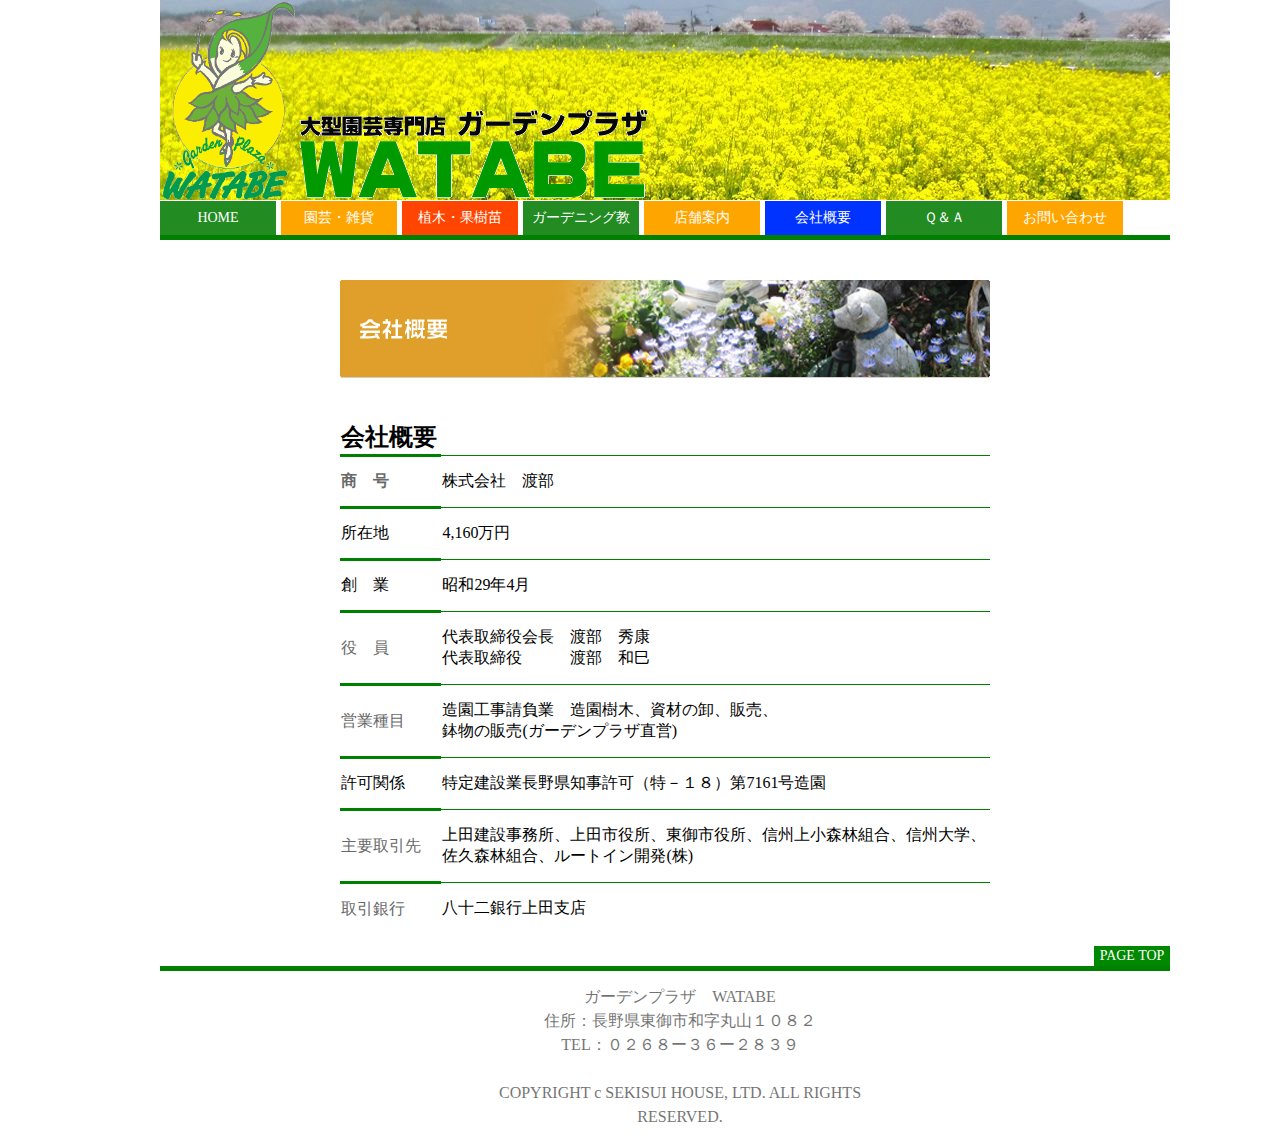
<file: companyview.html>
<!DOCTYPE html>
<html lang="ja">
<head>
<meta charset="UTF-8">
<meta name="GENERATOR" content="JustSystems Homepage Builder Version 19.0.6.0 for Windows">
<link href="companyviewmenu.css" rel="stylesheet" type="text/css">
<link href="picture.css" rel="stylesheet" type="text/css">
<link href="information.css" rel="stylesheet" type="text/css">
<link href="banner.css" rel="stylesheet" type="text/css">
<link href="hyou.css" rel="stylesheet" type="text/css">
<link href="companyviewfooter.css" rel="stylesheet" type="text/css">
<title>会社概要</title>
<script type="text/javascript" src="http://ajax.googleapis.com/ajax/libs/jquery/1.8.1/jquery.min.js"></script>
<style type="text/css">
 <!--

body{
     position:absolute;
     margin:0px auto;          /* ページ全体のmargin */
     padding:0px auto;         /* ページ全体のpadding */
     text-align:center;   /* 下記のautoに未対応用のセンタリング */
    }

#main{
     margin-left:auto;    /* 左側マージンを自動的に空ける */
     margin-right:auto;   /* 右側マージンを自動的に空ける */
     text-align:left;     /* 中身を左側表示に戻す */
     width:1200px;         /* 幅を決定する */
     position:absolute;
    }

 -->
 </style>
</head>
<body>
<div id="main">
<div id="header"><a name="header">
<div id="leftposition"><img class="wp" src="watabelogo0.gif" border="0" width="136" height="200"></div>
<div class="logo"><img class="wp" src="watabelogo.gif" border="0" width="348" height="89"></div>
</a></div>
<br><br><br><br><br><br><BR><BR><BR>
<div id="menu">
  <ul>
    	<li id="menu1"><a href="index.html">HOME</a></li>
        <li id="menu2"><a href="gardenplant.html">園芸・雑貨</a></li>
        <li id="menu3"><a href="treeplants.html">植木・果樹苗</a></li>
        <li id="menu1"><a href="underconstruction.html">ガーデニング教室</a></li>
        <li id="menu2"><a href="storeguidance.html">店舗案内</a></li>
        <li id="menuat"><a href="companyview.html">会社概要</a></li>
        <li id="menu1"><a href="underconstruction.html">Ｑ＆Ａ</a></li>
	<li id="menu2"><a href="customer.html">お問い合わせ</a></li>
 </ul>
<br> </div>
<p class="box"></p>
  <br>
<div class="banner"><img src="title_company.jpg" border="0" width="650" height="98"></div><br>
  <table class="table1" border="2" width="650" height="264" BORDERCOLOR="green" cellspacing="0" rules="rows" frame="void">
  <tbody>
    <tr>
        <td colspan="2" width="99"><b><font COLOR="#000000" SIZE="+2" FACE="Book Antiqua">会社概要</font></b></td>
        <td colspan="8"></td>
      </tr>
    <tr>
        <td colspan="2" width="99" class="headline"><font SIZE="+0" FACE="Book Antiqua" COLOR="#696969"><b>商　号</b></font></td>
        <td colspan="8" class="cont"><font SIZE="+0" FACE="Book Antiqua">株式会社　渡部</font></td>
      </tr>
    <tr>
        <td colspan="2" width="99" class="headline"><font SIZE="+0" FACE="Book Antiqua">所在地</font></td>
        <td colspan="8" class="cont"><font FACE="Book Antiqua"  class="cont">4,160万円</font></td>
      </tr>
    <tr>
        <td align="left" colspan="2" width="99" class="headline"><fontsize FACE="Book Antiqua" COLOR="#696969">創　業</fontsize></td>
        <td colspan="8" class="cont"><font SIZE="+0" FACE="Book Antiqua">昭和29年4月</font></td>
      </tr>
      <tr>
        <td colspan="2" class="headline"><font SIZE="+0" FACE="Book Antiqua" COLOR="#696969">役　員</font></td>
        <td colspan="8" class="cont"><font SIZE="+0" FACE="Book Antiqua">代表取締役会長　渡部　秀康<BR>
        代表取締役　　　渡部　和巳</font></td>
      </tr>
      <tr>
        <td class="headline" colspan="2"><font SIZE="+0" FACE="Book Antiqua" COLOR="#696969">営業種目</font>&nbsp;</td>
        <td class="cont" colspan="8"><font SIZE="+0" FACE="Book Antiqua">造園工事請負業　造園樹木、資材の卸、販売、<BR>
        鉢物の販売(ガーデンプラザ直営)</font></td>
      </tr>
      <tr>
        <td class="headline" colspan="2"><fontsize FACE="Book Antiqua" COLOR="#696969">許可関係</fontsize></td>
        <td class="cont" colspan="8"><font SIZE="+0" FACE="Book Antiqua">特定建設業長野県知事許可（特－１８）第7161号造園</font></td>
      </tr>
      <tr>
        <td class="headline" colspan="2"><font SIZE="+0" FACE="Book Antiqua" COLOR="#696969">主要取引先</font></td>
        <td class="cont" colspan="8"><font SIZE="+0" FACE="Book Antiqua">上田建設事務所、上田市役所、東御市役所、信州上小森林組合、信州大学、<BR>
        佐久森林組合、ルートイン開発(株)</font></td>
      </tr>
      <tr>
        <td class="headline" colspan="2"><font SIZE="+0" FACE="Book Antiqua" COLOR="#696969">取引銀行</font></td>
        <td class="cont" colspan="8"><font SIZE="+0" FACE="Book Antiqua">八十二銀行上田支店</font></td>
      </tr>
    </tbody>
</table>
<div id="hdlk">
<ul>
<li><a href="#header">PAGE TOP</a></li>
</ul>
</div>
  <div id="footer">
<p class="ft"></p>
    <div class="ftr">ガーデンプラザ　WATABE<BR>
    住所：長野県東御市和字丸山１０８２<br>
    TEL：０２６８ー３６ー２８３９<BR>
    <BR>
    COPYRIGHT c SEKISUI HOUSE, LTD. ALL RIGHTS RESERVED. </div>
  </div>
</div>
</body>
</html>
</file>
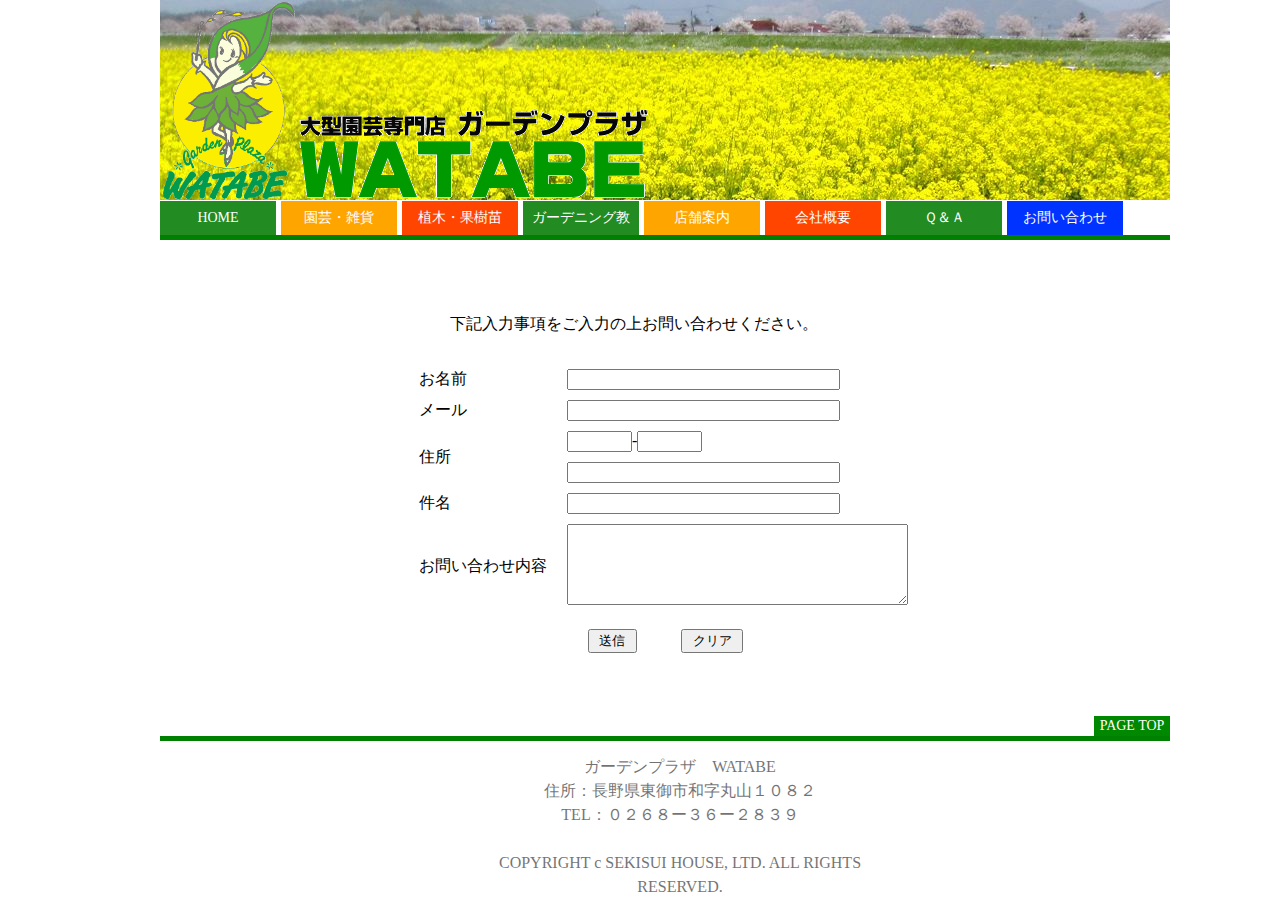
<file: customer.html>
<!DOCTYPE html>
<html lang="ja">
<head>
<meta charset="UTF-8">
<meta name="GENERATOR" content="JustSystems Homepage Builder Version 19.0.6.0 for Windows">
<link href="storeguidancemenu.css" rel="stylesheet" type="text/css">
<link href="information.css" rel="stylesheet" type="text/css">
<link href="customerform.css" rel="stylesheet" type="text/css">
<link href="customerformfooter.css" rel="stylesheet" type="text/css">
<title>お問い合わせ</title>
<script type="text/javascript" src="http://ajax.googleapis.com/ajax/libs/jquery/1.8.1/jquery.min.js"></script>
<style type="text/css">
 <!--

body{
     position:absolute;
     margin:0px auto;          /* ページ全体のmargin */
     padding:0px;         /* ページ全体のpadding */
     text-align:center;   /* 下記のautoに未対応用のセンタリング */
    }

#main{
     margin-left:0 auto;    /* 左側マージンを自動的に空ける */
     margin-right:0 auto;   /* 右側マージンを自動的に空ける */
     text-align:left;     /* 中身を左側表示に戻す */
     width:1200px;         /* 幅を決定する */
     position:absolute;
    }

 -->
 </style>
</head>
<body>
<div id="main">
<div id="header"><a name="header">
<div id="leftposition"><img class="wp" src="watabelogo0.gif" border="0" width="136" height="200"></div>
<div class="logo"><img class="wp" src="watabelogo.gif" border="0" width="348" height="89"></div>
</a></div>
<br><br><br><br><br><br><BR><BR><BR>
<div id="menu">
  <ul>
 	<li id="menu1"><a href="index.html">HOME</a></li>
        <li id="menu2"><a href="gardenplant.html">園芸・雑貨</a></li>
        <li id="menu3"><a href="treeplants.html">植木・果樹苗</a></li>
        <li id="menu1"><a href="underconstruction.html">ガーデニング教室</a></li>
        <li id="menu2"><a href="storeguidance.html">店舗案内</a></li>
        <li id="menu3"><a href="companyview.html">会社概要</a></li>
        <li id="menu1"><a href="underconstruction.html">Ｑ＆Ａ</a></li>
        <li id="menuat"><a href="customer.html">お問い合わせ</a></li>
  </ul>
<br>
</div>
<p class="box"></p>
<BR>

<p class="ct"><br>
下記入力事項をご入力の上お問い合わせください。<br>
</p>
<form name="Foem1" action="mailto:gardenpulaza-watabe@mirror.ocn.ne.jp" method="post" onsubmit="location.href='thankyou.htm'" enctype="text/plain">
<table class="table1" align="center" cellspacing="8">
	<TR>
    <td align="left">お名前</td>
    <td align="left">
	</td>
    <td align="left"><INPUT TYPE="text" SIZE="31" NAME="customer" TABINDEX="1"></td>
  </TR>
	<TR>
    <td align="left">メール</td>
    <td align="left">
	</td>
    <td align="left"><INPUT TYPE="text" SIZE="31" NAME="email" TABINDEX="2"></td>
  </TR>
	<TR>
    <td align="left" rowspan="2">住所</td>
    <td align="left">
	</td>
    <td align="left"><INPUT TYPE="text" SIZE="5" NAME="postal1" STYLE="ime-mode:disabled" TABINDEX="3">-<INPUT TYPE="text" SIZE="5" NAME="postal2" STYLE="ime-mode:disabled" TABINDEX="4">
</td>
  </TR><TR>
    <td align="left"></td>
    <td align="left"><INPUT TYPE="text" SIZE="31" NAME="addres" STYLE="ime-mode:active" TABINDEX="5"></td>
  </TR><TR>
    <td align="left">件名</td>
    <td align="left">
	</td>
    <td align="left"><INPUT TYPE="text" SIZE="31" NAME="subject" TABINDEX="6"></td>
  </TR>

	<TR>
    <td align="left">お問い合わせ内容</td>
    <td align="left">
	</td>
    <td align="left"><TEXTAREA NAME="body" ROWS="5" COLS="40" TABINDEX="7"></TEXTAREA></td>
  </TR><TR>
      <td align="center" colspan="3" style="text-align : center;"></td>
    </TR><TR>
      <td align="center" style="text-align : center;" colspan="3">&nbsp;<input type="submit" value=" 送信 " tabindex="8">&nbsp;&nbsp;&nbsp;&nbsp; &nbsp;&nbsp;&nbsp;&nbsp;&nbsp;&nbsp;<INPUT TYPE="reset" VALUE=" クリア "  TABINDEX="-1"></td>
    </TR></table>
<BR>
<div align="center"></div>
</form>
<div id="hdlk">
<ul>
<li><a href="#header">PAGE TOP</a></li>
</ul>
</div>
<div id="footer">
<p class="ft"></p>
<div class="ftr">ガーデンプラザ　WATABE<BR>
住所：長野県東御市和字丸山１０８２<br>
TEL：０２６８ー３６ー２８３９<BR><BR>
COPYRIGHT c SEKISUI HOUSE, LTD. ALL RIGHTS RESERVED. </div>
</div>
</div>
</body>
</html>
</file>
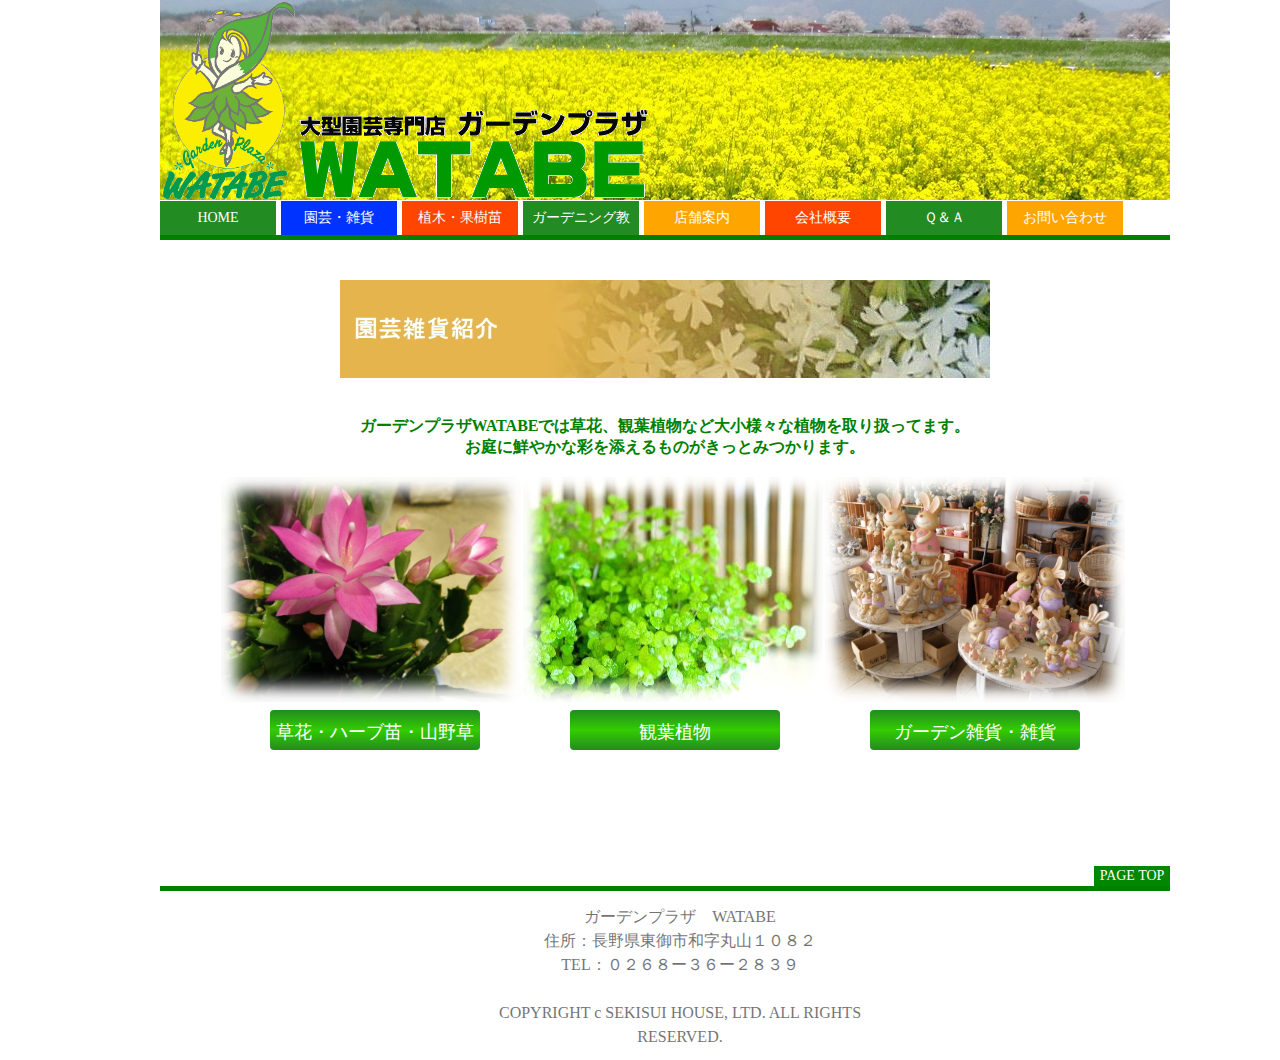
<file: gardenplant.html>
<!DOCTYPE html>
<html lang="ja">
<head>
<meta charset="UTF-8">
<meta name="GENERATOR" content="JustSystems Homepage Builder Version 19.0.6.0 for Windows">
<link href="gardenplantmenu.css" rel="stylesheet" type="text/css">
<link href="picture.css" rel="stylesheet" type="text/css">
<link href="information.css" rel="stylesheet" type="text/css">
<link href="gardenplantfooter.css" rel="stylesheet" type="text/css">
<link href="gpbanner.css" rel="stylesheet" type="text/css">
<title>園芸雑貨紹介</title>
<script type="text/javascript" src="http://ajax.googleapis.com/ajax/libs/jquery/1.8.1/jquery.min.js"></script>
<style type="text/css">
 <!--

body{
     position:absolute;
     margin:0px auto;          /* ページ全体のmargin */
     padding:0px;         /* ページ全体のpadding */
     text-align:center;   /* 下記のautoに未対応用のセンタリング */
    }

#main{
     margin-left:0 auto;    /* 左側マージンを自動的に空ける */
     margin-right:0 auto;   /* 右側マージンを自動的に空ける */
     text-align:left;     /* 中身を左側表示に戻す */
     width:1200px;         /* 幅を決定する */
     position:absolute;
    }

 -->
 </style>
</head>
<body>
<div id="main">
<div id="header"><a name="header">
<div id="leftposition"><img class="wp" src="watabelogo0.gif" border="0" width="136" height="200"></div>
<div class="logo"><img class="wp" src="watabelogo.gif" border="0" width="348" height="89"></div>
</a></div>
<br><br><br><br><br><br><BR><BR><BR>
<div id="menu">
  <ul>
    	<li id="menu1"><a href="index.html">HOME</a></li>
        <li id="menuat"><a href="gardenplant.html">園芸・雑貨</a></li>
        <li id="menu3"><a href="treeplants.html">植木・果樹苗</a></li>
        <li id="menu1"><a href="">ガーデニング教室</a></li>
        <li id="menu2"><a href="storeguidance.html">店舗案内</a></li>
        <li id="menu3"><a href="companyview.html">会社概要</a></li>
        <li id="menu1"><a href="underconstruction.html">Ｑ＆Ａ</a></li>
	<li id="menu2"><a href="customer.html">お問い合わせ</a></li>
    </ul>
    <br>
  </div>
<p class="box"></p>
  <br>
  <div class="banner"><img src="title_gardenlogo.jpg" border="0" width="650" height="98"><br><BR>
<p style="text-align:center;color:#008000;font-weight:900;">ガーデンプラザWATABEでは草花、観葉植物など大小様々な植物を取り扱ってます。<br>
お庭に鮮やかな彩を添えるものがきっとみつかります。</p>
</div><br><BR>
<div class="gbanner">
    <table border="1" width="900" height="300" BORDERCOLOR="green" cellspacing="0" rules="none" frame="void">
  <tbody>
    <tr>
          <td width="300" colspan="2" style="text-align : center;" align="center">
          <div class="frame"><img src="20120921185934.jpg" border="0" width="300" height="225"></div><br>
          <div class="fobg" style="top:260px; left:50px;">草花・ハーブ苗・山野草</div>
          <br>
          </td>
          <td width="300" colspan="2" style="text-align : center;" align="center">
          <div class="frame"><img src="wtfoliageplant.jpg" border="0" width="300" height="225"></div><br>
	<div class="fobg" style="top:260px; left:350px;">観葉植物</div>
          <br>
          </td>
          <td width="300" colspan="2" style="text-align : center;" align="center">
          <div class="frame"><img src="20130315081550.jpg" border="0" width="300" height="225"></div><br>
	<div class="fobg" style="top:260px; left:650px;">ガーデン雑貨・雑貨</div>
	<br>
          </td>
        </tr>
    </tbody>
</table>
  </div>
<div id="hdlk">
<ul>
<li><a href="#header">PAGE TOP</a></li>
</ul>
</div>
<div id="footer">
<p class="ft"></p>
<div class="ftr">ガーデンプラザ　WATABE<BR>
住所：長野県東御市和字丸山１０８２<br>
TEL：０２６８ー３６ー２８３９<BR><BR>
COPYRIGHT c SEKISUI HOUSE, LTD. ALL RIGHTS RESERVED. </div>
</div>
</div>
</body>
</html>
</file>
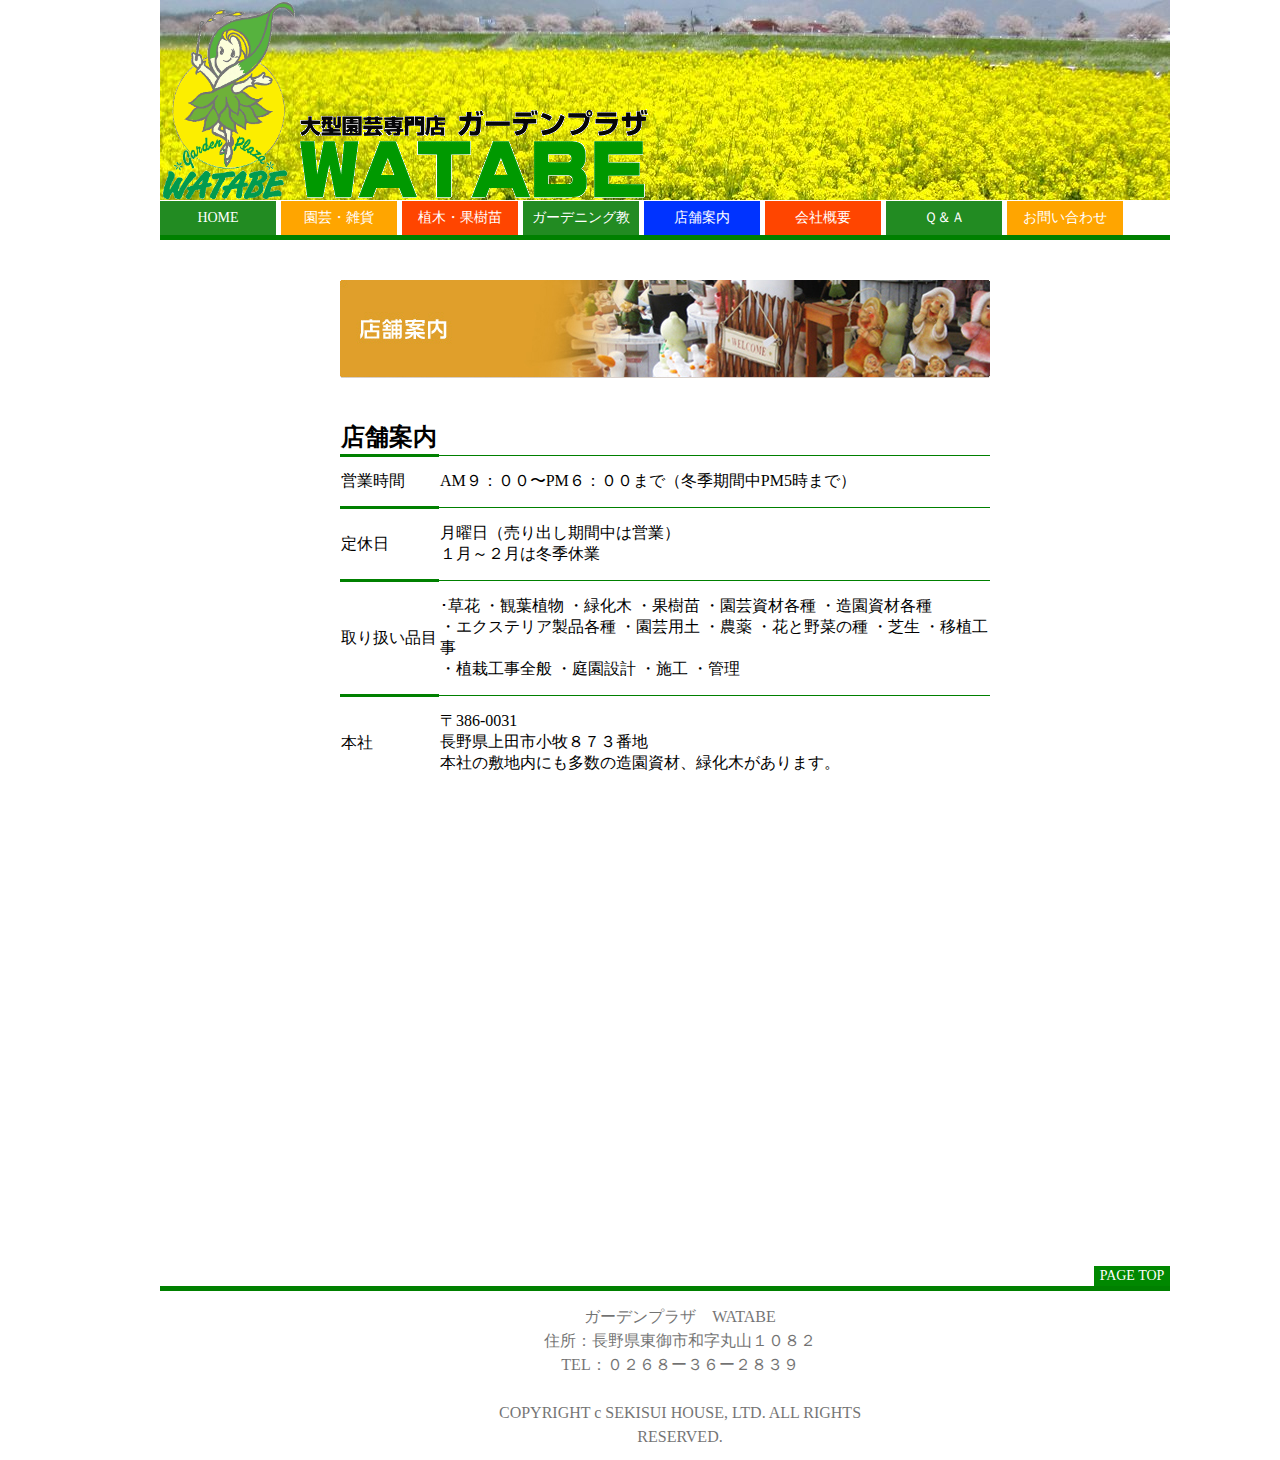
<file: storeguidance.html>
<!DOCTYPE html>
<html lang="ja">
<head>
<meta charset="UTF-8">
<meta name="GENERATOR" content="JustSystems Homepage Builder Version 19.0.6.0 for Windows">
<link href="storeguidancemenu.css" rel="stylesheet" type="text/css">
<link href="picture.css" rel="stylesheet" type="text/css">
<link href="information.css" rel="stylesheet" type="text/css">
<link href="banner.css" rel="stylesheet" type="text/css">
<link href="hyou.css" rel="stylesheet" type="text/css">
<link href="storeguidancefooter.css" rel="stylesheet" type="text/css">
<title>店舗案内</title>
<script type="text/javascript" src="http://ajax.googleapis.com/ajax/libs/jquery/1.8.1/jquery.min.js"></script>
<style type="text/css">
 <!--

body{
     position:absolute;
     margin:0px auto;          /* ページ全体のmargin */
     padding:0px auto;         /* ページ全体のpadding */
     text-align:center;   /* 下記のautoに未対応用のセンタリング */
    }

#main{
     margin-left:auto;    /* 左側マージンを自動的に空ける */
     margin-right:auto;   /* 右側マージンを自動的に空ける */
     text-align:left;     /* 中身を左側表示に戻す */
     width:1200px;         /* 幅を決定する */
     position:absolute;
    }

 -->
 </style>
<style type="text/css">
 <!--
.map{
	position:absolute;
	top:800px;
	left:340px;
}
 -->
</style>

</head>
<body>
<div id="main">
<div id="header"><a name="header">
<div id="leftposition"><img class="wp" src="watabelogo0.gif" border="0" width="136" height="200"></div>
<div class="logo"><img class="wp" src="watabelogo.gif" border="0" width="348" height="89"></div>
</a></div>
<br><br><br><br><br><br><BR><BR><BR>
<div id="menu">
  <ul>
    	<li id="menu1"><a href="index.html">HOME</a></li>
        <li id="menu2"><a href="gardenplant.html">園芸・雑貨</a></li>
        <li id="menu3"><a href="treeplants.html">植木・果樹苗</a></li>
        <li id="menu1"><a href="underconstruction.html">ガーデニング教室</a></li>
        <li id="menuat"><a href="storeguidance.html">店舗案内</a></li>
        <li id="menu3"><a href="companyview.html">会社概要</a></li>
        <li id="menu1"><a href="underconstruction.html">Ｑ＆Ａ</a></li>
	<li id="menu2"><a href="customer.html">お問い合わせ</a></li>
 </ul>
<br> </div>
<p class="box"></p>
  <br>
<div class="banner"><img src="title_shop.jpg" border="0" width="650" height="98"></div><br>
  <table class="table1" border="2" width="650" height="264" BORDERCOLOR="green" cellspacing="0" rules="rows" frame="void">
  <tbody>
    <tr>
        <td colspan="2" width="99"><b><font COLOR="#000000" SIZE="+2" FACE="Book Antiqua">店舗案内</font></b></td>
        <td colspan="8"></td>
      </tr>
    <tr>
        <td colspan="2" width="99" class="headline"><font SIZE="+0" FACE="Book Antiqua">営業時間</font></td>
        <td colspan="8" class="cont"><font SIZE="+0" FACE="Book Antiqua">AM９：００〜PM６：００まで（冬季期間中PM5時まで）</font></td>
      </tr>
    <tr>
        <td colspan="2" width="99" class="headline"><font SIZE="+0" FACE="Book Antiqua">定休日</font></td>
        <td colspan="8" class="cont"><font FACE="Book Antiqua"  class="cont">月曜日（売り出し期間中は営業）<br>
        １月～２月は冬季休業</font></td>
      </tr>
    <tr>
        <td align="left" colspan="2" width="99" class="headline"><font SIZE="+0" FACE="Book Antiqua">取り扱い品目</font></td>
        <td colspan="8" class="cont"><font FACE="Book Antiqua">･草花 ・観葉植物 ・緑化木&nbsp;・果樹苗 ・園芸資材各種&nbsp;・造園資材各種<br>
        </font><font FACE="Book Antiqua">・エクステリア製品各種 ・園芸用土 ・農薬 ・花と野菜の種&nbsp;・芝生 ・移植工事<br>
        </font><font FACE="Book Antiqua">・植栽工事全般 ・庭園設計 ・施工 ・管理</font></td>
      </tr>
      <tr>
        <td colspan="2" class="headline"><font FACE="Book Antiqua">本社</font></td>
        <td colspan="8" class="cont"><font FACE="Book Antiqua">〒386-0031<br>
        長野県上田市小牧８７３番地<br>
        本社の敷地内にも多数の造園資材、緑化木があります</font>。&nbsp;</td>
      </tr>
      </tbody>
</table>
<div class="map">
<a name="map"><iframe src="https://www.google.com/maps/embed?pb=!1m14!1m8!1m3!1d3212.687071231576!2d138.303513!3d36.368358!3m2!1i1024!2i768!4f13.1!3m3!1m2!1s0x601dbbc1663ddcfd%3A0x2e4b7debd5224191!2z44Ks44O844OH44Oz44OX44Op44K25rih6YOo!5e0!3m2!1sja!2sjp!4v1423136431713" width="600" height="450" frameborder="0" style="border:0"></iframe></a>
</div>
<div id="hdlk">
<ul>
<li><a href="#header">PAGE TOP</a></li>
</ul>
</div>
  <div id="footer">
<p class="ft"></p>
    <div class="ftr">ガーデンプラザ　WATABE<BR>
    住所：長野県東御市和字丸山１０８２<br>
    TEL：０２６８ー３６ー２８３９<BR>
    <BR>
    COPYRIGHT c SEKISUI HOUSE, LTD. ALL RIGHTS RESERVED. </div>
  </div>
</div>
</body>
</html>
</file>
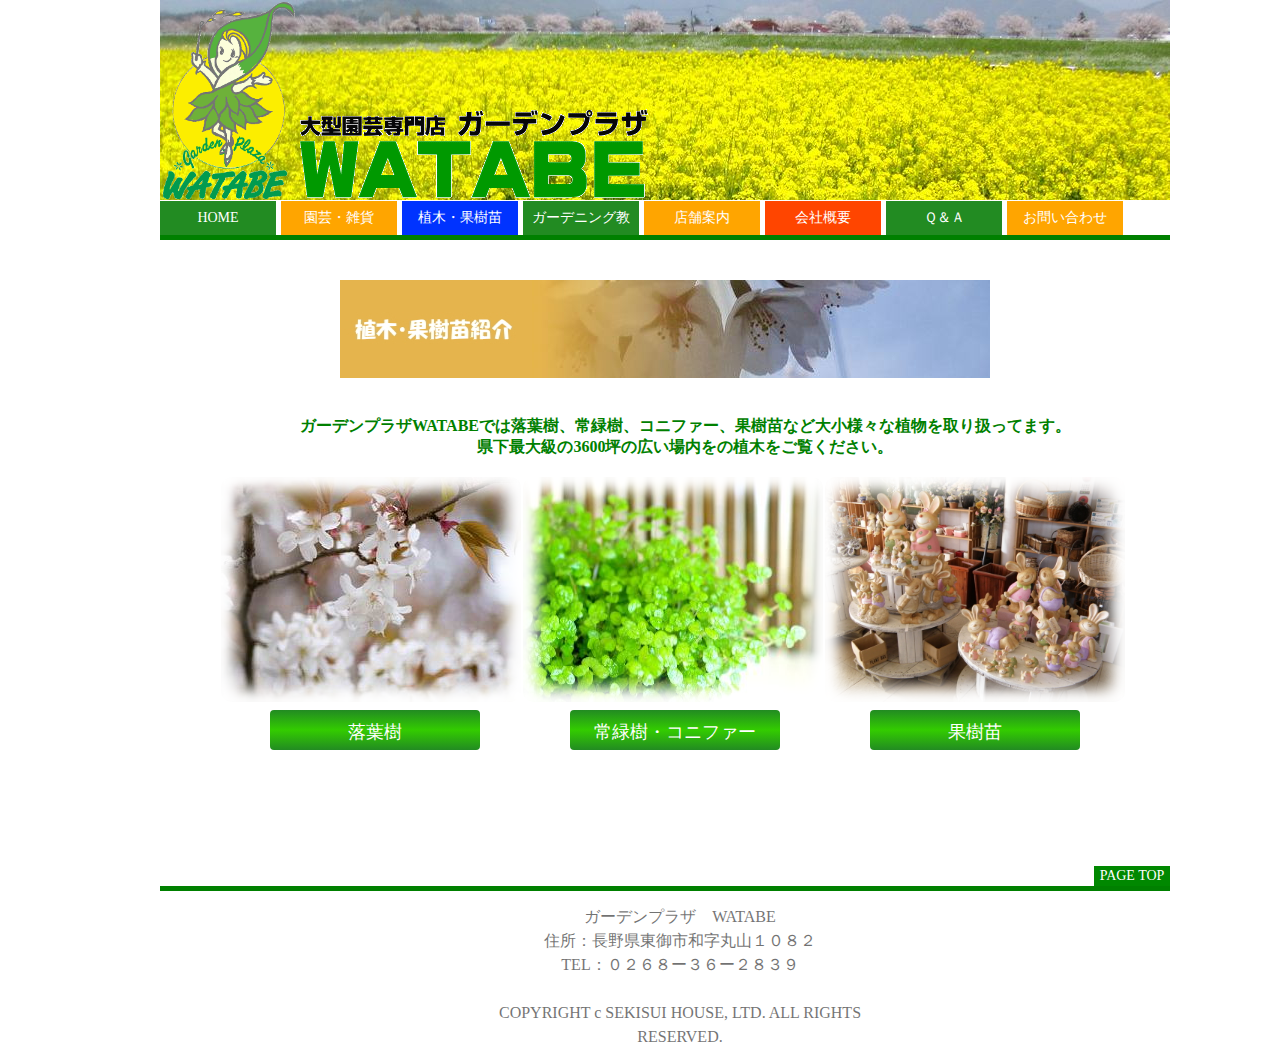
<file: treeplants.html>
<!DOCTYPE html>
<html lang="ja">
<head>
<meta charset="UTF-8">
<meta name="GENERATOR" content="JustSystems Homepage Builder Version 19.0.6.0 for Windows">
<link href="gardenplantmenu.css" rel="stylesheet" type="text/css">
<link href="picture.css" rel="stylesheet" type="text/css">
<link href="information.css" rel="stylesheet" type="text/css">
<link href="gardenplantfooter.css" rel="stylesheet" type="text/css">
<link href="tpbanner.css" rel="stylesheet" type="text/css">
<title>植木・果樹苗紹介</title>
<script type="text/javascript" src="http://ajax.googleapis.com/ajax/libs/jquery/1.8.1/jquery.min.js"></script>
<style type="text/css">
 <!--

body{
     position:absolute;
     margin:0px auto;          /* ページ全体のmargin */
     padding:0px;         /* ページ全体のpadding */
     text-align:center;   /* 下記のautoに未対応用のセンタリング */
    }

#main{
     margin-left:0 auto;    /* 左側マージンを自動的に空ける */
     margin-right:0 auto;   /* 右側マージンを自動的に空ける */
     text-align:left;     /* 中身を左側表示に戻す */
     width:1200px;         /* 幅を決定する */
     position:absolute;
    }

 -->
 </style>
</head>
<body>
<div id="main">
<div id="header"><a name="header">
<div id="leftposition"><img class="wp" src="watabelogo0.gif" border="0" width="136" height="200"></div>
<div class="logo"><img class="wp" src="watabelogo.gif" border="0" width="348" height="89"></div>
</a></div>
<br><br><br><br><br><br><BR><BR><BR>
<div id="menu">
  <ul>
    	<li id="menu1"><a href="index.html">HOME</a></li>
        <li id="menu2"><a href="gardenplant.html">園芸・雑貨</a></li>
        <li id="menuat"><a href="treeplants.html">植木・果樹苗</a></li>
        <li id="menu1"><a href="underconstruction.html">ガーデニング教室</a></li>
        <li id="menu2"><a href="storeguidance.html">店舗案内</a></li>
        <li id="menu3"><a href="companyview.html">会社概要</a></li>
        <li id="menu1"><a href="underconstruction.html">Ｑ＆Ａ</a></li>
	<li id="menu2"><a href="customer.html">お問い合わせ</a></li>
    </ul>
    <br>
  </div>
<p class="box"></p>
  <br>
  <div class="banner"><img src="title_treeplantslogo.jpg" border="0" width="650" height="98"></div><br>
<div class="text"><p>ガーデンプラザWATABEでは落葉樹、常緑樹、コニファー、果樹苗など大小様々な植物を取り扱ってます。<br>
県下最大級の3600坪の広い場内をの植木をご覧ください。</p></div>
<br>
<div class="gbanner">
    <table border="1" width="900" height="300" BORDERCOLOR="green" cellspacing="0" rules="none" frame="void">
  <tbody>
    <tr>
          <td width="300" colspan="2" style="text-align : center;" align="center">
          <div class="frame"><img src="P42000101.jpg" border="0" width="300" height="225"></div><br>
          <div class="fobg" style="top:260px; left:50px;">落葉樹</div>
          <br>
          </td>
          <td width="300" colspan="2" style="text-align : center;" align="center">
          <div class="frame"><img src="wtfoliageplant.jpg" border="0" width="300" height="225"></div><br>
	<div class="fobg" style="top:260px; left:350px;">常緑樹・コニファー</div>
          <br>
          </td>
          <td width="300" colspan="2" style="text-align : center;" align="center">
          <div class="frame"><img src="20130315081550.jpg" border="0" width="300" height="225"></div><br>
	<div class="fobg" style="top:260px; left:650px;">果樹苗</div>
	<br>
          </td>
        </tr>
    </tbody>
</table>
  </div>
<div id="hdlk">
<ul>
<li><a href="#header">PAGE TOP</a></li>
</ul>
</div>
<div id="footer">
<p class="ft"></p>
<div class="ftr">ガーデンプラザ　WATABE<BR>
住所：長野県東御市和字丸山１０８２<br>
TEL：０２６８ー３６ー２８３９<BR><BR>
COPYRIGHT c SEKISUI HOUSE, LTD. ALL RIGHTS RESERVED. </div>
</div>
</div>
</body>
</html>
</file>
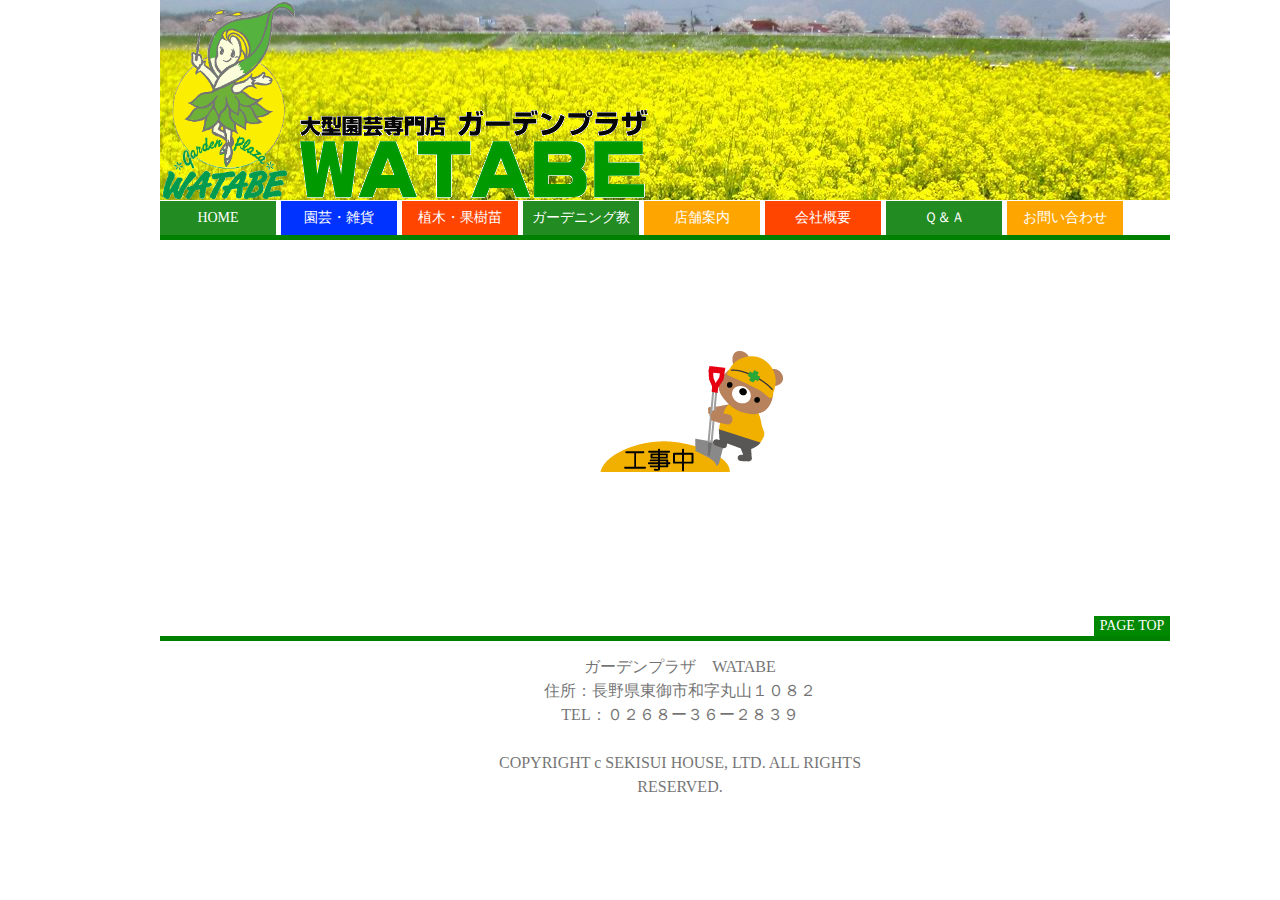
<file: underconstruction.html>
<!DOCTYPE html>
<html lang="ja">
<head>
<meta charset="UTF-8">
<meta name="GENERATOR" content="JustSystems Homepage Builder Version 19.0.6.0 for Windows">
<link href="gardenplantmenu.css" rel="stylesheet" type="text/css">
<link href="picture.css" rel="stylesheet" type="text/css">
<link href="information.css" rel="stylesheet" type="text/css">
<link href="underconstructionfooter.css" rel="stylesheet" type="text/css">
<link href="ucbanner.css" rel="stylesheet" type="text/css">
<title>工事中</title>
<script type="text/javascript" src="http://ajax.googleapis.com/ajax/libs/jquery/1.8.1/jquery.min.js"></script>
<style type="text/css">
 <!--

body{
     position:absolute;
     margin:0px auto;          /* ページ全体のmargin */
     padding:0px;         /* ページ全体のpadding */
     text-align:center;   /* 下記のautoに未対応用のセンタリング */
    }

#main{
     margin-left:0 auto;    /* 左側マージンを自動的に空ける */
     margin-right:0 auto;   /* 右側マージンを自動的に空ける */
     text-align:left;     /* 中身を左側表示に戻す */
     width:1200px;         /* 幅を決定する */
     position:absolute;
    }

 -->
 </style>
</head>
<body>
<div id="main">
<div id="header"><a name="header">
<div id="leftposition"><img class="wp" src="watabelogo0.gif" border="0" width="136" height="200"></div>
<div class="logo"><img class="wp" src="watabelogo.gif" border="0" width="348" height="89"></div>
</a></div>
<br><br><br><br><br><br><BR><BR><BR>
<div id="menu">
  <ul>
    	<li id="menu1"><a href="index.html">HOME</a></li>
        <li id="menuat"><a href="gardenplant.html">園芸・雑貨</a></li>
        <li id="menu3"><a href="treeplants.html">植木・果樹苗</a></li>
        <li id="menu1"><a href="underconstruction.html">ガーデニング教室</a></li>
        <li id="menu2"><a href="storeguidance.html">店舗案内</a></li>
        <li id="menu3"><a href="companyview.html">会社概要</a></li>
        <li id="menu1"><a href="underconstruction.html">Ｑ＆Ａ</a></li>
	<li id="menu2"><a href="customer.html">お問い合わせ</a></li>
    </ul>
    <br>
  </div>
<p class="box"></p>
  <br>
  <div class="banner">
<img src="under construction.gif" border="0" width="184" height="122">  
</div>
<div id="hdlk">
<ul>
<li><a href="#header">PAGE TOP</a></li>
</ul>
</div>
<div id="footer">
<p class="ft"></p>
<div class="ftr">ガーデンプラザ　WATABE<BR>
住所：長野県東御市和字丸山１０８２<br>
TEL：０２６８ー３６ー２８３９<BR><BR>
COPYRIGHT c SEKISUI HOUSE, LTD. ALL RIGHTS RESERVED. </div>
</div>
</div>
</body>
</html>
</file>
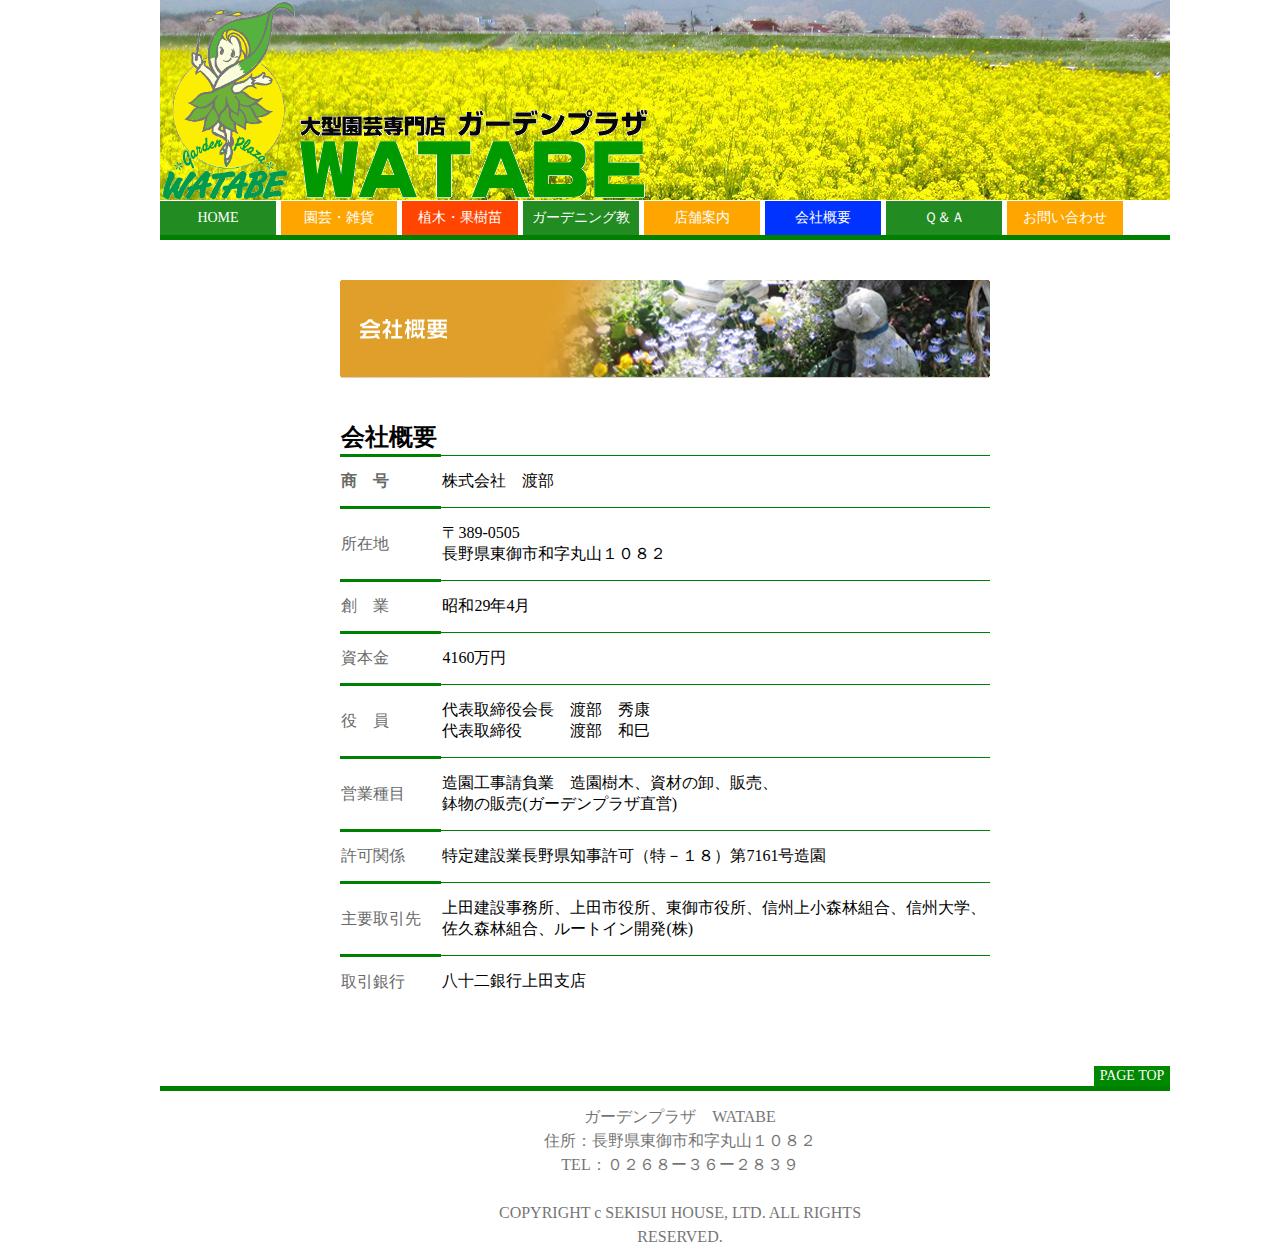
<file: www/companyview.html>
<!DOCTYPE html>
<html lang="ja">
<head>
<meta charset="UTF-8">
<meta name="GENERATOR" content="JustSystems Homepage Builder Version 19.0.6.0 for Windows">
<link href="companyviewmenu.css" rel="stylesheet" type="text/css">
<link href="picture.css" rel="stylesheet" type="text/css">
<link href="information.css" rel="stylesheet" type="text/css">
<link href="banner.css" rel="stylesheet" type="text/css">
<link href="hyou.css" rel="stylesheet" type="text/css">
<link href="companyviewfooter.css" rel="stylesheet" type="text/css">
<title>会社概要</title>
<!-- Google Tag Manager -->
<script>(function(w,d,s,l,i){w[l]=w[l]||[];w[l].push({'gtm.start':
new Date().getTime(),event:'gtm.js'});var f=d.getElementsByTagName(s)[0],
j=d.createElement(s),dl=l!='dataLayer'?'&l='+l:'';j.async=true;j.src=
'https://www.googletagmanager.com/gtm.js?id='+i+dl;f.parentNode.insertBefore(j,f);
})(window,document,'script','dataLayer','GTM-NGRXRKZ');</script>
<!-- End Google Tag Manager -->
<script type="text/javascript" src="http://ajax.googleapis.com/ajax/libs/jquery/1.8.1/jquery.min.js"></script>
<style type="text/css">
 <!--

body{
     position:absolute;
     margin:0px auto;          /* ページ全体のmargin */
     padding:0px auto;         /* ページ全体のpadding */
     text-align:center;   /* 下記のautoに未対応用のセンタリング */
    }

#main{
     margin-left:auto;    /* 左側マージンを自動的に空ける */
     margin-right:auto;   /* 右側マージンを自動的に空ける */
     text-align:left;     /* 中身を左側表示に戻す */
     width:1200px;         /* 幅を決定する */
     position:absolute;
    }

 -->
 </style>
</head>
<body>
<!-- Google Tag Manager (noscript) -->
<noscript><iframe src="https://www.googletagmanager.com/ns.html?id=GTM-NGRXRKZ"
height="0" width="0" style="display:none;visibility:hidden"></iframe></noscript>
<!-- End Google Tag Manager (noscript) -->
<div id="main">
<div id="header"><a name="header">
<div id="leftposition"><img class="wp" src="watabelogo0.gif" border="0" width="136" height="200"></div>
<div class="logo"><img class="wp" src="watabelogo.gif" border="0" width="348" height="89"></div>
</a></div>
<br><br><br><br><br><br><BR><BR><BR>
<div id="menu">
  <ul>
    	<li id="menu1"><a href="index.html">HOME</a></li>
        <li id="menu2"><a href="gardenplant.html">園芸・雑貨</a></li>
        <li id="menu3"><a href="treeplants.html">植木・果樹苗</a></li>
        <li id="menu1"><a href="underconstruction.html">ガーデニング教室</a></li>
        <li id="menu2"><a href="storeguidance.html">店舗案内</a></li>
        <li id="menuat"><a href="companyview.html">会社概要</a></li>
        <li id="menu1"><a href="underconstruction.html">Ｑ＆Ａ</a></li>
	<li id="menu2"><a href="customer2.html">お問い合わせ</a></li>
 </ul>
<br> </div>
<p class="box"></p>
  <br>
<div class="banner"><img src="title_company.jpg" border="0" width="650" height="98"></div><br>
  <table class="table1" border="2" width="650" height="264" BORDERCOLOR="green" cellspacing="0" rules="rows" frame="void">
  <tbody>
    <tr>
        <td colspan="2" width="99"><b><font COLOR="#000000" SIZE="+2" FACE="Book Antiqua">会社概要</font></b></td>
        <td colspan="8"></td>
      </tr>
    <tr>
        <td colspan="2" width="99" class="headline"><font SIZE="+0" FACE="Book Antiqua" COLOR="#696969"><b>商　号</b></font></td>
        <td colspan="8" class="cont"><font SIZE="+0" FACE="Book Antiqua">株式会社　渡部</font></td>
      </tr>
    <tr>
        <td colspan="2" width="99" class="headline"><font SIZE="+0" FACE="Book Antiqua" COLOR="#696969">所在地</font></td>
        <td colspan="8" class="cont"><font FACE="Book Antiqua"  class="cont">〒389-0505<br>
        長野県東御市和字丸山１０８２</font></td>
      </tr>
    <tr>
        <td align="left" colspan="2" width="99" class="headline"><font SIZE="+0" FACE="Book Antiqua" COLOR="#696969">創　業</font></td>
        <td colspan="8" class="cont"><font SIZE="+0" FACE="Book Antiqua">昭和29年4月</font></td>
      </tr>
      <tr>
        <td align="left" colspan="2" width="99" class="headline"><font SIZE="+0" FACE="Book Antiqua" COLOR="#696969">資本金</font></td>
        <td colspan="8" class="cont"><font SIZE="+0" FACE="Book Antiqua">4160万円</font></td>
      </tr>
      <tr>
        <td colspan="2" class="headline"><font SIZE="+0" FACE="Book Antiqua" COLOR="#696969">役　員</font></td>
        <td colspan="8" class="cont"><font SIZE="+0" FACE="Book Antiqua">代表取締役会長　渡部　秀康<BR>
        代表取締役　　　渡部　和巳</font></td>
      </tr>
      <tr>
        <td class="headline" colspan="2"><font SIZE="+0" FACE="Book Antiqua" COLOR="#696969">営業種目</font>&nbsp;</td>
        <td class="cont" colspan="8"><font SIZE="+0" FACE="Book Antiqua">造園工事請負業　造園樹木、資材の卸、販売、<BR>
        鉢物の販売(ガーデンプラザ直営)</font></td>
      </tr>
      <tr>
        <td class="headline" colspan="2"><font SIZE="+0" FACE="Book Antiqua" COLOR="#696969">許可関係</font></td>
        <td class="cont" colspan="8"><font SIZE="+0" FACE="Book Antiqua">特定建設業長野県知事許可（特－１８）第7161号造園</font></td>
      </tr>
      <tr>
        <td class="headline" colspan="2"><font SIZE="+0" FACE="Book Antiqua" COLOR="#696969">主要取引先</font></td>
        <td class="cont" colspan="8"><font SIZE="+0" FACE="Book Antiqua">上田建設事務所、上田市役所、東御市役所、信州上小森林組合、信州大学、<BR>
        佐久森林組合、ルートイン開発(株)</font></td>
      </tr>
      <tr>
        <td class="headline" colspan="2"><font SIZE="+0" FACE="Book Antiqua" COLOR="#696969">取引銀行</font></td>
        <td class="cont" colspan="8"><font SIZE="+0" FACE="Book Antiqua">八十二銀行上田支店</font></td>
      </tr>
    </tbody>
</table>
  <div id="hdlk">
<ul>
<li><a href="#header">PAGE TOP</a></li>
</ul>
</div>
  <div id="footer">
<p class="ft"></p>
    <div class="ftr">ガーデンプラザ　WATABE<BR>
    住所：長野県東御市和字丸山１０８２<br>
    TEL：０２６８ー３６ー２８３９<BR>
    <BR>
    COPYRIGHT c SEKISUI HOUSE, LTD. ALL RIGHTS RESERVED. </div>
  </div>
</div>
</body>
</html>
</file>
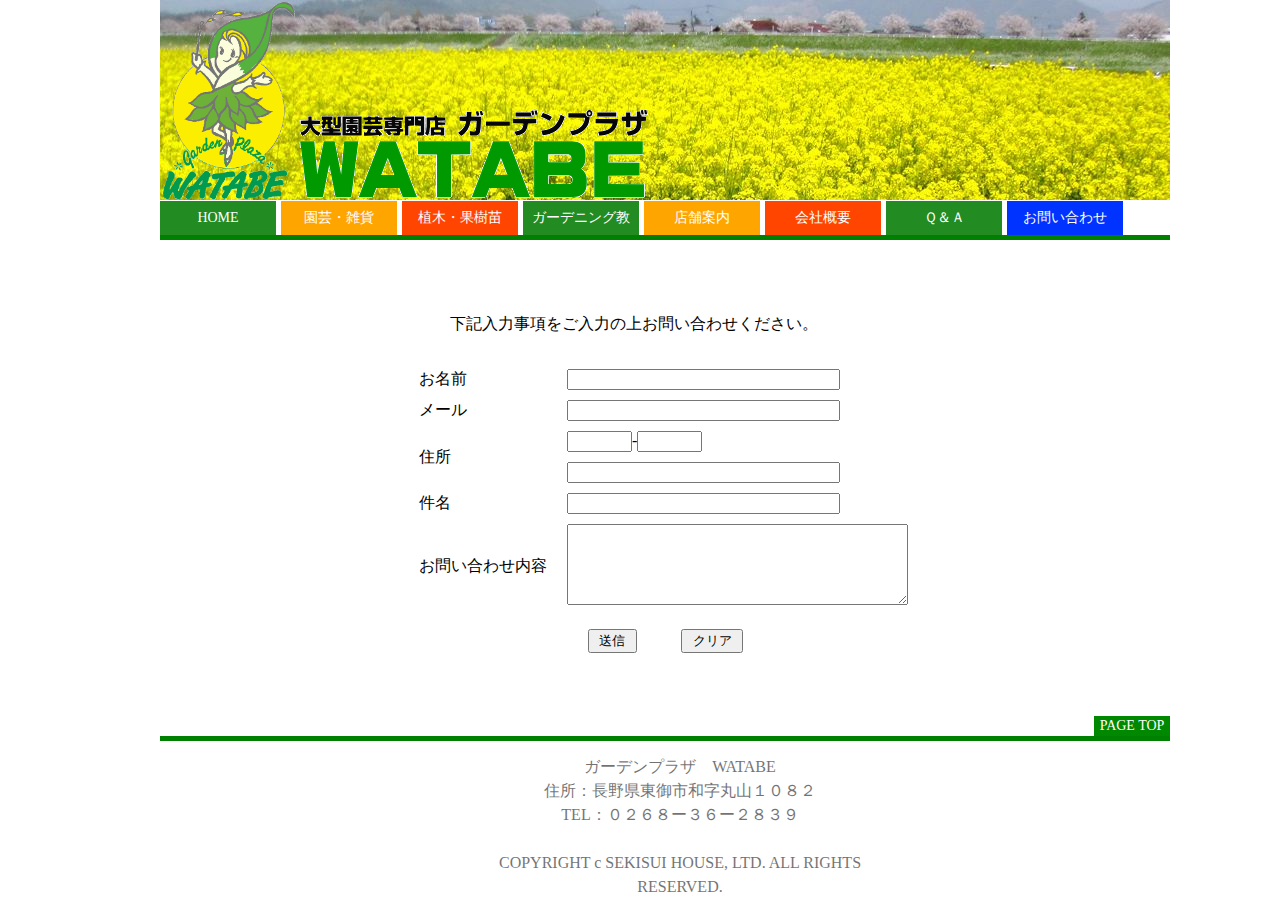
<file: www/customer.html>
<!DOCTYPE html>
<html lang="ja">
<head>
<meta charset="UTF-8">
<meta name="GENERATOR" content="JustSystems Homepage Builder Version 19.0.6.0 for Windows">
<link href="storeguidancemenu.css" rel="stylesheet" type="text/css">
<link href="information.css" rel="stylesheet" type="text/css">
<link href="customerform.css" rel="stylesheet" type="text/css">
<link href="customerformfooter.css" rel="stylesheet" type="text/css">
<title>お問い合わせ</title>
<script type="text/javascript" src="http://ajax.googleapis.com/ajax/libs/jquery/1.8.1/jquery.min.js"></script>
<style type="text/css">
 <!--

body{
     position:absolute;
     margin:0px auto;          /* ページ全体のmargin */
     padding:0px;         /* ページ全体のpadding */
     text-align:center;   /* 下記のautoに未対応用のセンタリング */
    }

#main{
     margin-left:0 auto;    /* 左側マージンを自動的に空ける */
     margin-right:0 auto;   /* 右側マージンを自動的に空ける */
     text-align:left;     /* 中身を左側表示に戻す */
     width:1200px;         /* 幅を決定する */
     position:absolute;
    }

 -->
 </style>
</head>
<body>
<div id="main">
<div id="header"><a name="header">
<div id="leftposition"><img class="wp" src="watabelogo0.gif" border="0" width="136" height="200"></div>
<div class="logo"><img class="wp" src="watabelogo.gif" border="0" width="348" height="89"></div>
</a></div>
<br><br><br><br><br><br><BR><BR><BR>
<div id="menu">
  <ul>
 	<li id="menu1"><a href="index.html">HOME</a></li>
        <li id="menu2"><a href="gardenplant.html">園芸・雑貨</a></li>
        <li id="menu3"><a href="treeplants.html">植木・果樹苗</a></li>
        <li id="menu1"><a href="underconstruction.html">ガーデニング教室</a></li>
        <li id="menu2"><a href="storeguidance.html">店舗案内</a></li>
        <li id="menu3"><a href="companyview.html">会社概要</a></li>
        <li id="menu1"><a href="underconstruction.html">Ｑ＆Ａ</a></li>
        <li id="menuat"><a href="customer.html">お問い合わせ</a></li>
  </ul>
<br>
</div>
<p class="box"></p>
<BR>

<p class="ct"><br>
下記入力事項をご入力の上お問い合わせください。<br>
</p>
<form name="Form1" method="post" action="http://www.gardenplazawatabe.jp/cgi-bin/formmail.cgi">
<INPUT TYPE="hidden" NAME="recipient" VALUE="gardenpulaza-watabe@mirror.ocn.ne.jp">
<INPUT type="hidden" name="redirect" value="completed.html">
<table class="table1" align="center" cellspacing="8">
	<TR>
    <td align="left">お名前</td>
    <td align="left">
	</td>
    <td align="left"><INPUT TYPE="text" SIZE="31" NAME="customer" TABINDEX="1"></td>
  </TR>
	<TR>
    <td align="left">メール</td>
    <td align="left">
	</td>
    <td align="left"><INPUT TYPE="text" SIZE="31" NAME="email" TABINDEX="2"></td>
  </TR>
	<TR>
    <td align="left" rowspan="2">住所</td>
    <td align="left">
	</td>
    <td align="left"><INPUT TYPE="text" SIZE="5" NAME="postal1" STYLE="ime-mode:disabled" TABINDEX="3">-<INPUT TYPE="text" SIZE="5" NAME="postal2" STYLE="ime-mode:disabled" TABINDEX="4">
</td>
  </TR><TR>
    <td align="left"></td>
    <td align="left"><INPUT TYPE="text" SIZE="31" NAME="addres" STYLE="ime-mode:active" TABINDEX="5"></td>
  </TR><TR>
    <td align="left">件名</td>
    <td align="left">
	</td>
    <td align="left"><INPUT TYPE="text" SIZE="31" NAME="subject" TABINDEX="6"></td>
  </TR>

	<TR>
    <td align="left">お問い合わせ内容</td>
    <td align="left">
	</td>
    <td align="left"><TEXTAREA NAME="body" ROWS="5" COLS="40" TABINDEX="7"></TEXTAREA></td>
  </TR><TR>
      <td align="center" colspan="3" style="text-align : center;"></td>
    </TR><TR>
      <td align="center" style="text-align : center;" colspan="3">&nbsp;<input type="submit" value=" 送信 " tabindex="8">&nbsp;&nbsp;&nbsp;&nbsp; &nbsp;&nbsp;&nbsp;&nbsp;&nbsp;&nbsp;<INPUT TYPE="reset" VALUE=" クリア "  TABINDEX="-1"></td>
    </TR></table>
<BR>
<div align="center"></div>
</form>
<div id="hdlk">
<ul>
<li><a href="#header">PAGE TOP</a></li>
</ul>
</div>
<div id="footer">
<p class="ft"></p>
<div class="ftr">ガーデンプラザ　WATABE<BR>
住所：長野県東御市和字丸山１０８２<br>
TEL：０２６８ー３６ー２８３９<BR><BR>
COPYRIGHT c SEKISUI HOUSE, LTD. ALL RIGHTS RESERVED. </div>
</div>
</div>
</body>
</html>
</file>
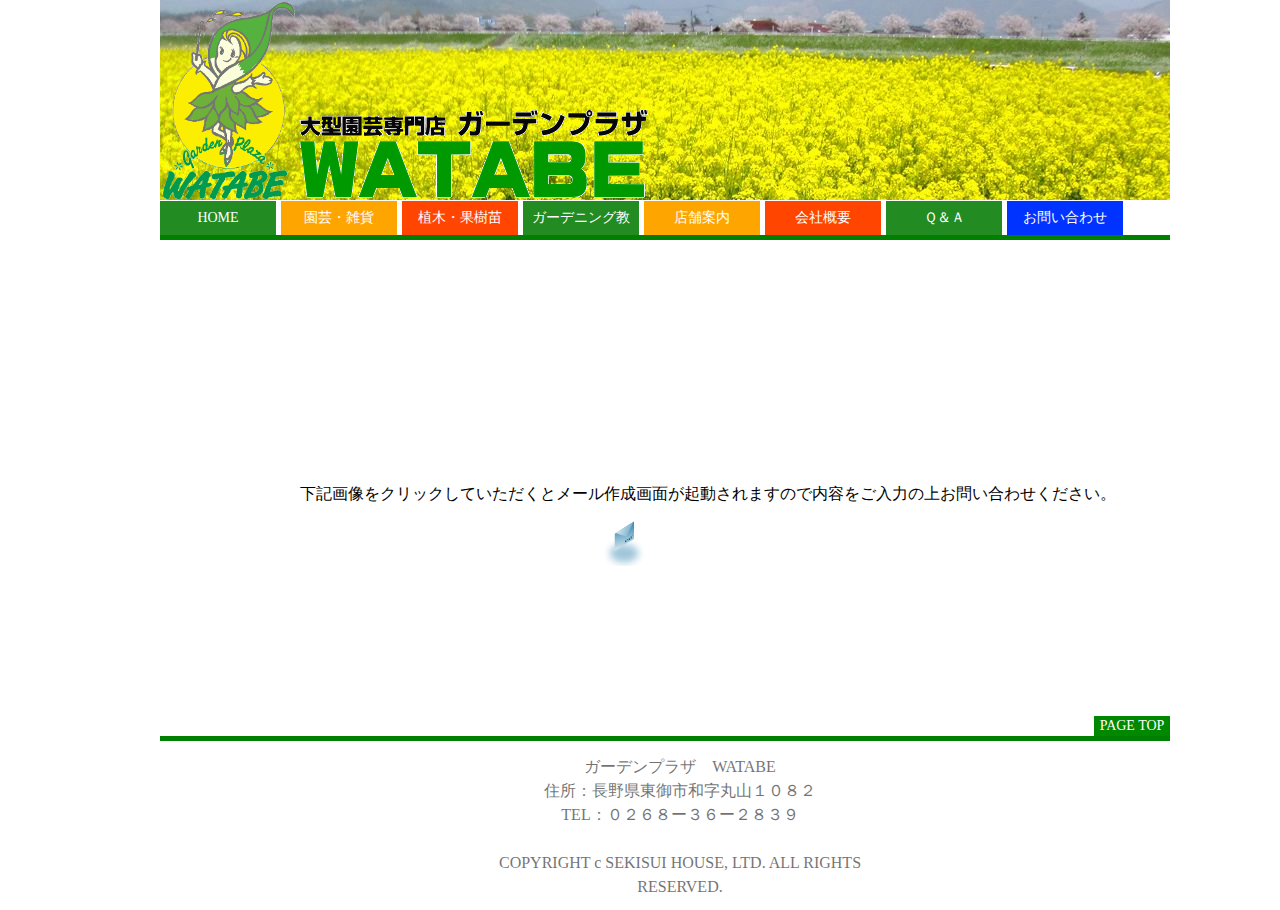
<file: www/customer2.html>
<!DOCTYPE html>
<html lang="ja">
<head>
<meta charset="UTF-8">
<meta name="GENERATOR" content="JustSystems Homepage Builder Version 19.0.6.0 for Windows">
<link href="storeguidancemenu.css" rel="stylesheet" type="text/css">
<link href="information.css" rel="stylesheet" type="text/css">
<link href="customerform2.css" rel="stylesheet" type="text/css">
<link href="customerformfooter.css" rel="stylesheet" type="text/css">
<title>お問い合わせ</title>
<!-- Google Tag Manager -->
<script>(function(w,d,s,l,i){w[l]=w[l]||[];w[l].push({'gtm.start':
new Date().getTime(),event:'gtm.js'});var f=d.getElementsByTagName(s)[0],
j=d.createElement(s),dl=l!='dataLayer'?'&l='+l:'';j.async=true;j.src=
'https://www.googletagmanager.com/gtm.js?id='+i+dl;f.parentNode.insertBefore(j,f);
})(window,document,'script','dataLayer','GTM-NGRXRKZ');</script>
<!-- End Google Tag Manager -->
<script type="text/javascript" src="http://ajax.googleapis.com/ajax/libs/jquery/1.8.1/jquery.min.js"></script>
<style type="text/css">
 <!--

body{
     position:absolute;
     margin:0px auto;          /* ページ全体のmargin */
     padding:0px;         /* ページ全体のpadding */
     text-align:center;   /* 下記のautoに未対応用のセンタリング */
    }

#main{
     margin-left:0 auto;    /* 左側マージンを自動的に空ける */
     margin-right:0 auto;   /* 右側マージンを自動的に空ける */
     text-align:left;     /* 中身を左側表示に戻す */
     width:1200px;         /* 幅を決定する */
     position:absolute;
    }

 -->
 </style>
</head>
<body>
<!-- Google Tag Manager (noscript) -->
<noscript><iframe src="https://www.googletagmanager.com/ns.html?id=GTM-NGRXRKZ"
height="0" width="0" style="display:none;visibility:hidden"></iframe></noscript>
<!-- End Google Tag Manager (noscript) -->
<div id="main">
<div id="header"><a name="header">
<div id="leftposition"><img class="wp" src="watabelogo0.gif" border="0" width="136" height="200"></div>
<div class="logo"><img class="wp" src="watabelogo.gif" border="0" width="348" height="89"></div>
</a></div>
<br><br><br><br><br><br><BR><BR><BR>
<div id="menu">
  <ul>
 	<li id="menu1"><a href="index.html">HOME</a></li>
        <li id="menu2"><a href="gardenplant.html">園芸・雑貨</a></li>
        <li id="menu3"><a href="treeplants.html">植木・果樹苗</a></li>
        <li id="menu1"><a href="underconstruction.html">ガーデニング教室</a></li>
        <li id="menu2"><a href="storeguidance.html">店舗案内</a></li>
        <li id="menu3"><a href="companyview.html">会社概要</a></li>
        <li id="menu1"><a href="underconstruction.html">Ｑ＆Ａ</a></li>
        <li id="menuat"><a href="customer2.html">お問い合わせ</a></li>
  </ul>
<br>
</div>
<p class="box"></p>
<BR>

<p class="ct"><br>
下記画像をクリックしていただくとメール作成画面が起動されますので内容をご入力の上お問い合わせください。</p><br>
<p class="ml">
<a href="mailto:gardenpulaza-watabe@mirror.ocn.ne.jp?subject=&amp;body=お名前:%0D%0Aご住所:〒%0D%0A%0D%0Aお問い合わせ内容:%0D%0A"><img src="a_ilst180.gif" width="50" height="50" border="0"></a></p>


<div id="hdlk">
<ul>
<li><a href="#header">PAGE TOP</a></li>
</ul>
</div>
<div id="footer">
<p class="ft"></p>
<div class="ftr">ガーデンプラザ　WATABE<BR>
住所：長野県東御市和字丸山１０８２<br>
TEL：０２６８ー３６ー２８３９<BR><BR>
COPYRIGHT c SEKISUI HOUSE, LTD. ALL RIGHTS RESERVED. </div>
</div>
</div>
</body>
</html>
</file>
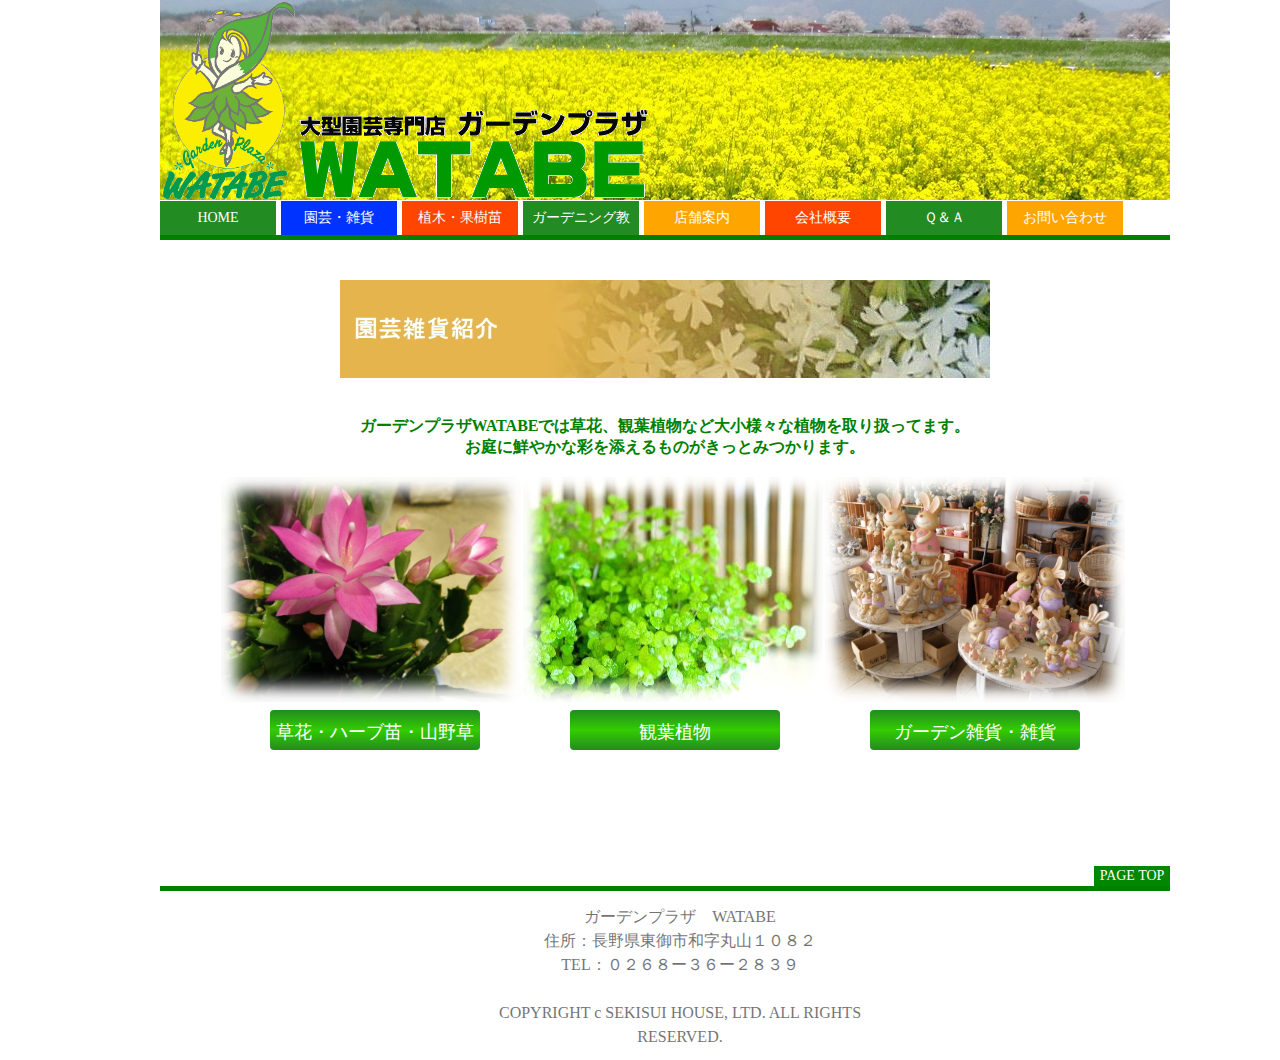
<file: www/gardenplant.html>
<!DOCTYPE html>
<html lang="ja">
<head>
<meta charset="UTF-8">
<meta name="GENERATOR" content="JustSystems Homepage Builder Version 19.0.6.0 for Windows">
<link href="gardenplantmenu.css" rel="stylesheet" type="text/css">
<link href="picture.css" rel="stylesheet" type="text/css">
<link href="information.css" rel="stylesheet" type="text/css">
<link href="gardenplantfooter.css" rel="stylesheet" type="text/css">
<link href="gpbanner.css" rel="stylesheet" type="text/css">
<title>園芸雑貨紹介</title>
<!-- Google Tag Manager -->
<script>(function(w,d,s,l,i){w[l]=w[l]||[];w[l].push({'gtm.start':
new Date().getTime(),event:'gtm.js'});var f=d.getElementsByTagName(s)[0],
j=d.createElement(s),dl=l!='dataLayer'?'&l='+l:'';j.async=true;j.src=
'https://www.googletagmanager.com/gtm.js?id='+i+dl;f.parentNode.insertBefore(j,f);
})(window,document,'script','dataLayer','GTM-NGRXRKZ');</script>
<!-- End Google Tag Manager -->
<script type="text/javascript" src="http://ajax.googleapis.com/ajax/libs/jquery/1.8.1/jquery.min.js"></script>
<style type="text/css">
 <!--

body{
     position:absolute;
     margin:0px auto;          /* ページ全体のmargin */
     padding:0px;         /* ページ全体のpadding */
     text-align:center;   /* 下記のautoに未対応用のセンタリング */
    }

#main{
     margin-left:0 auto;    /* 左側マージンを自動的に空ける */
     margin-right:0 auto;   /* 右側マージンを自動的に空ける */
     text-align:left;     /* 中身を左側表示に戻す */
     width:1200px;         /* 幅を決定する */
     position:absolute;
    }

 -->
 </style>
</head>
<body>
<!-- Google Tag Manager (noscript) -->
<noscript><iframe src="https://www.googletagmanager.com/ns.html?id=GTM-NGRXRKZ"
height="0" width="0" style="display:none;visibility:hidden"></iframe></noscript>
<!-- End Google Tag Manager (noscript) -->
<div id="main">
<div id="header"><a name="header">
<div id="leftposition"><img class="wp" src="watabelogo0.gif" border="0" width="136" height="200"></div>
<div class="logo"><img class="wp" src="watabelogo.gif" border="0" width="348" height="89"></div>
</a></div>
<br><br><br><br><br><br><BR><BR><BR>
<div id="menu">
  <ul>
    	<li id="menu1"><a href="index.html">HOME</a></li>
        <li id="menuat"><a href="gardenplant.html">園芸・雑貨</a></li>
        <li id="menu3"><a href="treeplants.html">植木・果樹苗</a></li>
        <li id="menu1"><a href="">ガーデニング教室</a></li>
        <li id="menu2"><a href="storeguidance.html">店舗案内</a></li>
        <li id="menu3"><a href="companyview.html">会社概要</a></li>
        <li id="menu1"><a href="underconstruction.html">Ｑ＆Ａ</a></li>
	<li id="menu2"><a href="customer.html">お問い合わせ</a></li>
    </ul>
    <br>
  </div>
<p class="box"></p>
  <br>
  <div class="banner"><img src="title_gardenlogo.jpg" border="0" width="650" height="98"><br><BR>
<p style="text-align:center;color:#008000;font-weight:900;">ガーデンプラザWATABEでは草花、観葉植物など大小様々な植物を取り扱ってます。<br>
お庭に鮮やかな彩を添えるものがきっとみつかります。</p>
</div><br><BR>
<div class="gbanner">
    <table border="1" width="900" height="300" BORDERCOLOR="green" cellspacing="0" rules="none" frame="void">
  <tbody>
    <tr>
          <td width="300" colspan="2" style="text-align : center;" align="center">
          <div class="frame"><img src="20120921185934.jpg" border="0" width="300" height="225"></div><br>
          <div class="fobg" style="top:260px; left:50px;">草花・ハーブ苗・山野草</div>
          <br>
          </td>
          <td width="300" colspan="2" style="text-align : center;" align="center">
          <div class="frame"><img src="wtfoliageplant.jpg" border="0" width="300" height="225"></div><br>
	<div class="fobg" style="top:260px; left:350px;">観葉植物</div>
          <br>
          </td>
          <td width="300" colspan="2" style="text-align : center;" align="center">
          <div class="frame"><img src="20130315081550.jpg" border="0" width="300" height="225"></div><br>
	<div class="fobg" style="top:260px; left:650px;">ガーデン雑貨・雑貨</div>
	<br>
          </td>
        </tr>
    </tbody>
</table>
  </div>
<div id="hdlk">
<ul>
<li><a href="#header">PAGE TOP</a></li>
</ul>
</div>
<div id="footer">
<p class="ft"></p>
<div class="ftr">ガーデンプラザ　WATABE<BR>
住所：長野県東御市和字丸山１０８２<br>
TEL：０２６８ー３６ー２８３９<BR><BR>
COPYRIGHT c SEKISUI HOUSE, LTD. ALL RIGHTS RESERVED. </div>
</div>
</div>
</body>
</html>
</file>
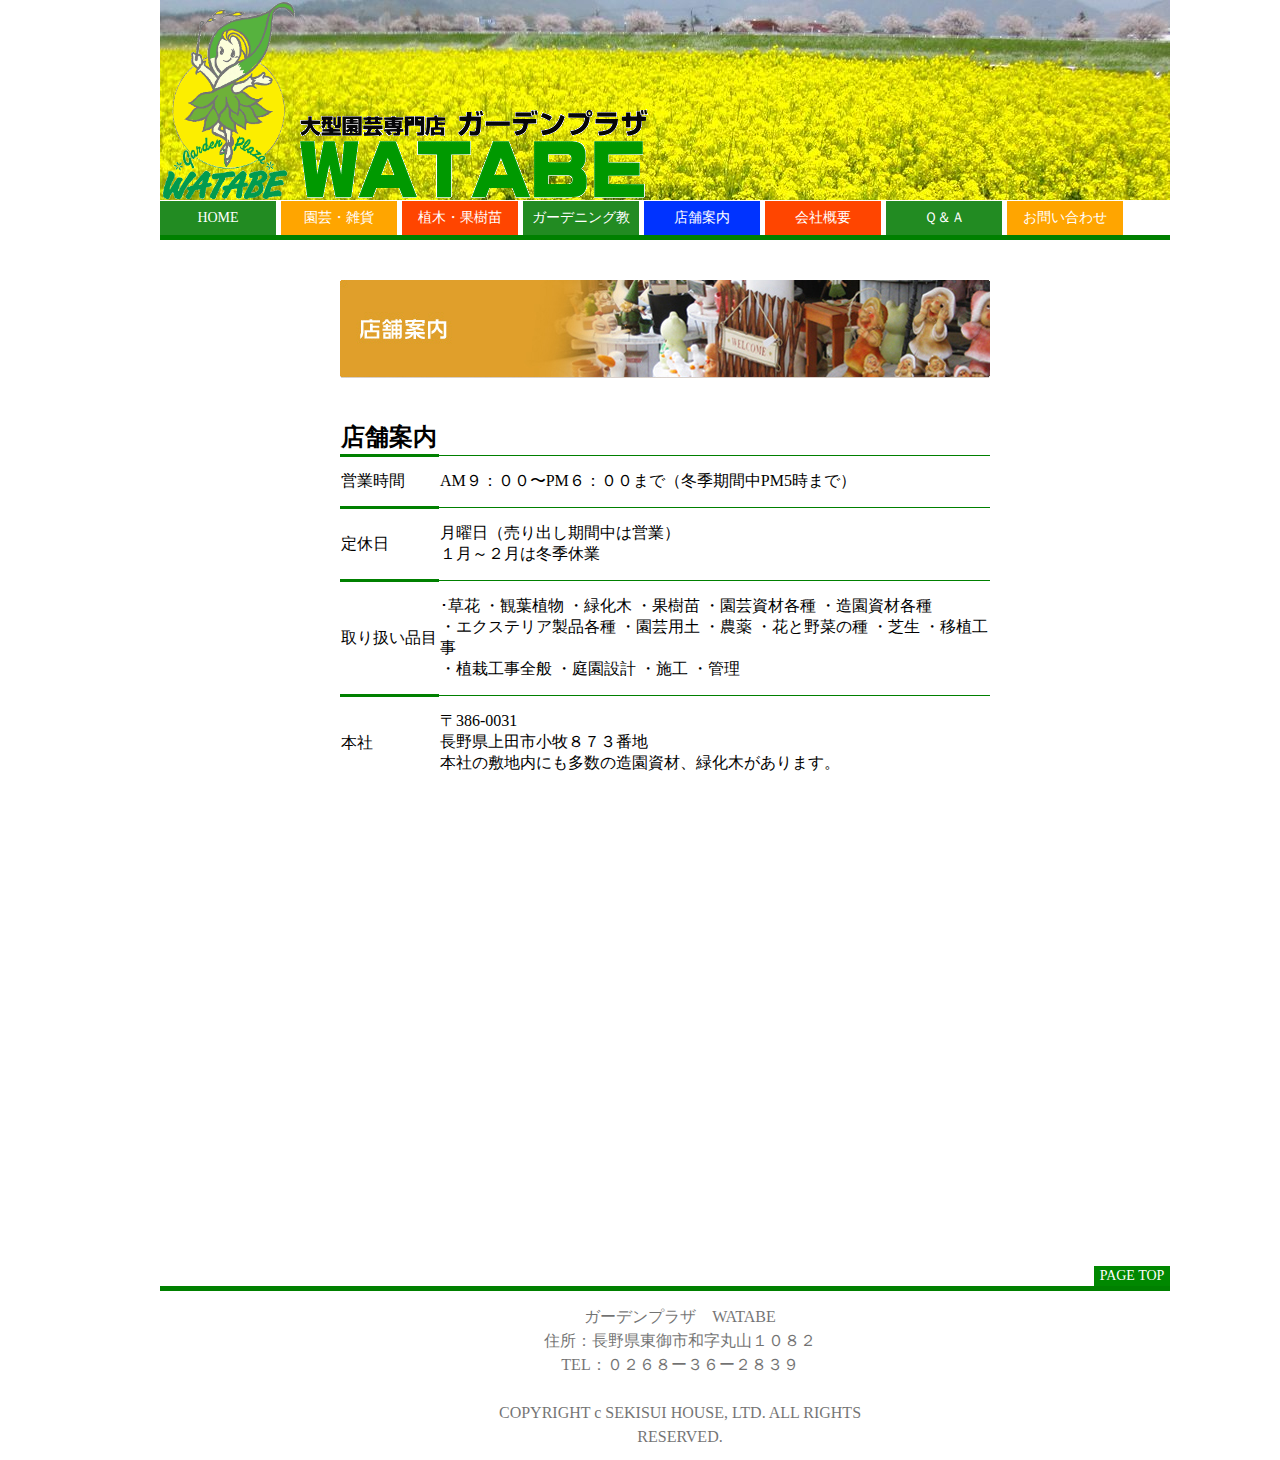
<file: www/storeguidance.html>
<!DOCTYPE html>
<html lang="ja">
<head>
<meta charset="UTF-8">
<meta name="GENERATOR" content="JustSystems Homepage Builder Version 19.0.6.0 for Windows">
<link href="storeguidancemenu.css" rel="stylesheet" type="text/css">
<link href="picture.css" rel="stylesheet" type="text/css">
<link href="information.css" rel="stylesheet" type="text/css">
<link href="banner.css" rel="stylesheet" type="text/css">
<link href="hyou.css" rel="stylesheet" type="text/css">
<link href="storeguidancefooter.css" rel="stylesheet" type="text/css">
<title>店舗案内</title>
<!-- Google Tag Manager -->
<script>(function(w,d,s,l,i){w[l]=w[l]||[];w[l].push({'gtm.start':
new Date().getTime(),event:'gtm.js'});var f=d.getElementsByTagName(s)[0],
j=d.createElement(s),dl=l!='dataLayer'?'&l='+l:'';j.async=true;j.src=
'https://www.googletagmanager.com/gtm.js?id='+i+dl;f.parentNode.insertBefore(j,f);
})(window,document,'script','dataLayer','GTM-NGRXRKZ');</script>
<!-- End Google Tag Manager -->
<script type="text/javascript" src="http://ajax.googleapis.com/ajax/libs/jquery/1.8.1/jquery.min.js"></script>
<style type="text/css">
 <!--

body{
     position:absolute;
     margin:0px auto;          /* ページ全体のmargin */
     padding:0px auto;         /* ページ全体のpadding */
     text-align:center;   /* 下記のautoに未対応用のセンタリング */
    }

#main{
     margin-left:auto;    /* 左側マージンを自動的に空ける */
     margin-right:auto;   /* 右側マージンを自動的に空ける */
     text-align:left;     /* 中身を左側表示に戻す */
     width:1200px;         /* 幅を決定する */
     position:absolute;
    }

 -->
 </style>
<style type="text/css">
 <!--
.map{
	position:absolute;
	top:800px;
	left:340px;
}
 -->
</style>

</head>
<body>
<!-- Google Tag Manager (noscript) -->
<noscript><iframe src="https://www.googletagmanager.com/ns.html?id=GTM-NGRXRKZ"
height="0" width="0" style="display:none;visibility:hidden"></iframe></noscript>
<!-- End Google Tag Manager (noscript) -->
<div id="main">
<div id="header"><a name="header">
<div id="leftposition"><img class="wp" src="watabelogo0.gif" border="0" width="136" height="200"></div>
<div class="logo"><img class="wp" src="watabelogo.gif" border="0" width="348" height="89"></div>
</a></div>
<br><br><br><br><br><br><BR><BR><BR>
<div id="menu">
  <ul>
    	<li id="menu1"><a href="index.html">HOME</a></li>
        <li id="menu2"><a href="gardenplant.html">園芸・雑貨</a></li>
        <li id="menu3"><a href="treeplants.html">植木・果樹苗</a></li>
        <li id="menu1"><a href="underconstruction.html">ガーデニング教室</a></li>
        <li id="menuat"><a href="storeguidance.html">店舗案内</a></li>
        <li id="menu3"><a href="companyview.html">会社概要</a></li>
        <li id="menu1"><a href="underconstruction.html">Ｑ＆Ａ</a></li>
	<li id="menu2"><a href="customer2.html">お問い合わせ</a></li>
 </ul>
<br> </div>
<p class="box"></p>
  <br>
<div class="banner"><img src="title_shop.jpg" border="0" width="650" height="98"></div><br>
  <table class="table1" border="2" width="650" height="264" BORDERCOLOR="green" cellspacing="0" rules="rows" frame="void">
  <tbody>
    <tr>
        <td colspan="2" width="99"><b><font COLOR="#000000" SIZE="+2" FACE="Book Antiqua">店舗案内</font></b></td>
        <td colspan="8"></td>
      </tr>
    <tr>
        <td colspan="2" width="99" class="headline"><font SIZE="+0" FACE="Book Antiqua">営業時間</font></td>
        <td colspan="8" class="cont"><font SIZE="+0" FACE="Book Antiqua">AM９：００〜PM６：００まで（冬季期間中PM5時まで）</font></td>
      </tr>
    <tr>
        <td colspan="2" width="99" class="headline"><font SIZE="+0" FACE="Book Antiqua">定休日</font></td>
        <td colspan="8" class="cont"><font FACE="Book Antiqua"  class="cont">月曜日（売り出し期間中は営業）<br>
        １月～２月は冬季休業</font></td>
      </tr>
    <tr>
        <td align="left" colspan="2" width="99" class="headline"><font SIZE="+0" FACE="Book Antiqua">取り扱い品目</font></td>
        <td colspan="8" class="cont"><font FACE="Book Antiqua">･草花 ・観葉植物 ・緑化木&nbsp;・果樹苗 ・園芸資材各種&nbsp;・造園資材各種<br>
        </font><font FACE="Book Antiqua">・エクステリア製品各種 ・園芸用土 ・農薬 ・花と野菜の種&nbsp;・芝生 ・移植工事<br>
        </font><font FACE="Book Antiqua">・植栽工事全般 ・庭園設計 ・施工 ・管理</font></td>
      </tr>
      <tr>
        <td colspan="2" class="headline"><font FACE="Book Antiqua">本社</font></td>
        <td colspan="8" class="cont"><font FACE="Book Antiqua">〒386-0031<br>
        長野県上田市小牧８７３番地<br>
        本社の敷地内にも多数の造園資材、緑化木があります</font>。&nbsp;</td>
      </tr>
      </tbody>
</table>
<div class="map">
<a name="map"><iframe src="https://www.google.com/maps/embed?pb=!1m14!1m8!1m3!1d3212.687071231576!2d138.303513!3d36.368358!3m2!1i1024!2i768!4f13.1!3m3!1m2!1s0x601dbbc1663ddcfd%3A0x2e4b7debd5224191!2z44Ks44O844OH44Oz44OX44Op44K25rih6YOo!5e0!3m2!1sja!2sjp!4v1423136431713" width="600" height="450" frameborder="0" style="border:0"></iframe></a>
</div>
<div id="hdlk">
<ul>
<li><a href="#header">PAGE TOP</a></li>
</ul>
</div>
  <div id="footer">
<p class="ft"></p>
    <div class="ftr">ガーデンプラザ　WATABE<BR>
    住所：長野県東御市和字丸山１０８２<br>
    TEL：０２６８ー３６ー２８３９<BR>
    <BR>
    COPYRIGHT c SEKISUI HOUSE, LTD. ALL RIGHTS RESERVED. </div>
  </div>
</div>
</body>
</html>
</file>
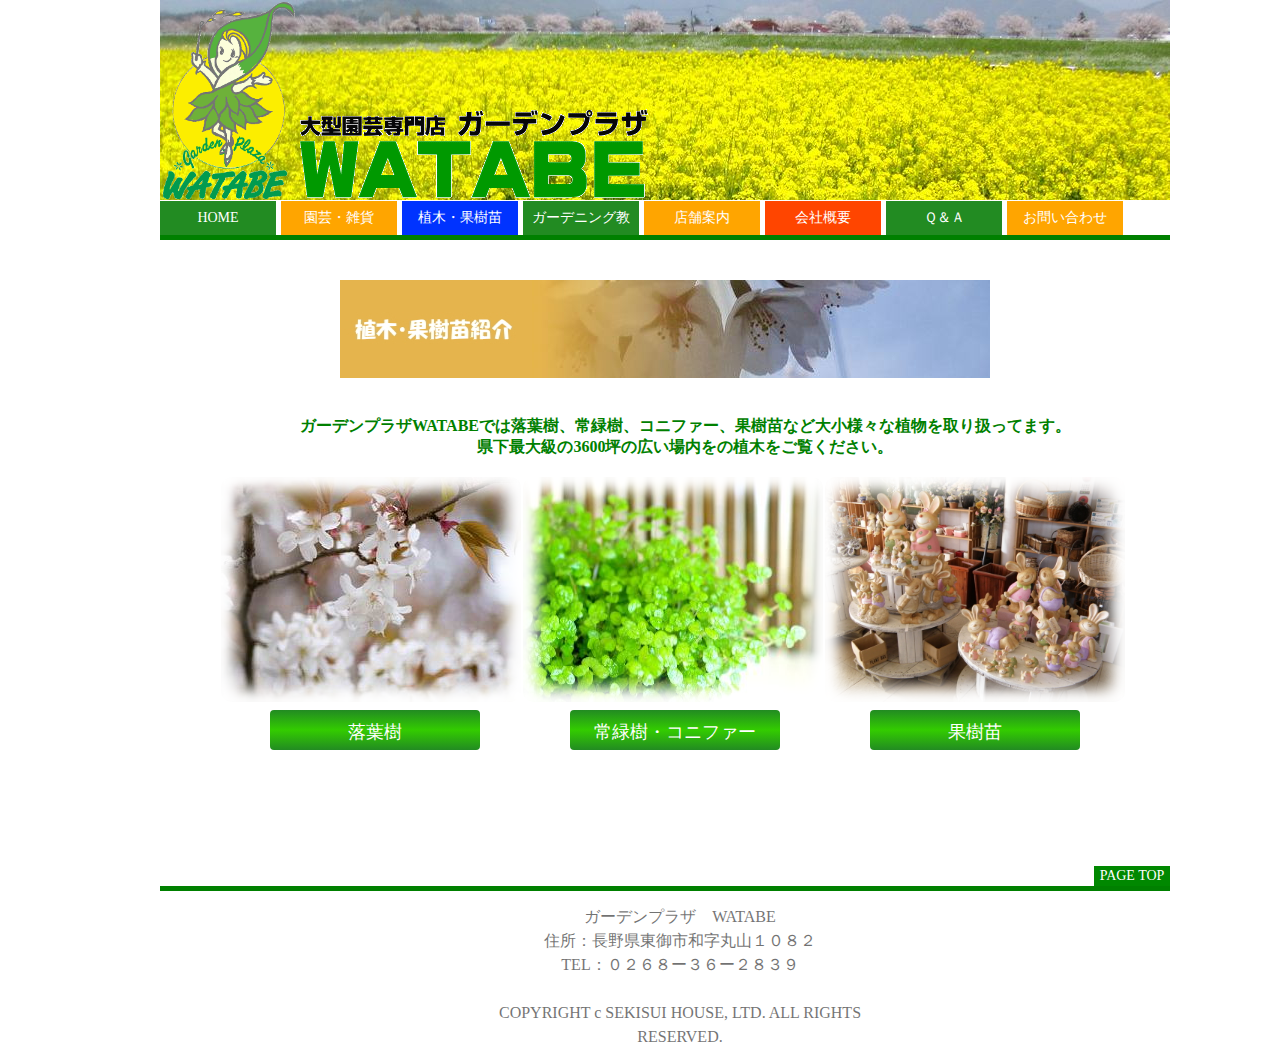
<file: www/treeplants.html>
<!DOCTYPE html>
<html lang="ja">
<head>
<meta charset="UTF-8">
<meta name="GENERATOR" content="JustSystems Homepage Builder Version 19.0.6.0 for Windows">
<link href="gardenplantmenu.css" rel="stylesheet" type="text/css">
<link href="picture.css" rel="stylesheet" type="text/css">
<link href="information.css" rel="stylesheet" type="text/css">
<link href="gardenplantfooter.css" rel="stylesheet" type="text/css">
<link href="tpbanner.css" rel="stylesheet" type="text/css">
<title>植木・果樹苗紹介</title>
<!-- Google Tag Manager -->
<script>(function(w,d,s,l,i){w[l]=w[l]||[];w[l].push({'gtm.start':
new Date().getTime(),event:'gtm.js'});var f=d.getElementsByTagName(s)[0],
j=d.createElement(s),dl=l!='dataLayer'?'&l='+l:'';j.async=true;j.src=
'https://www.googletagmanager.com/gtm.js?id='+i+dl;f.parentNode.insertBefore(j,f);
})(window,document,'script','dataLayer','GTM-NGRXRKZ');</script>
<!-- End Google Tag Manager -->
<script type="text/javascript" src="http://ajax.googleapis.com/ajax/libs/jquery/1.8.1/jquery.min.js"></script>
<style type="text/css">
 <!--

body{
     position:absolute;
     margin:0px auto;          /* ページ全体のmargin */
     padding:0px;         /* ページ全体のpadding */
     text-align:center;   /* 下記のautoに未対応用のセンタリング */
    }

#main{
     margin-left:0 auto;    /* 左側マージンを自動的に空ける */
     margin-right:0 auto;   /* 右側マージンを自動的に空ける */
     text-align:left;     /* 中身を左側表示に戻す */
     width:1200px;         /* 幅を決定する */
     position:absolute;
    }

 -->
 </style>
</head>
<body>
<!-- Google Tag Manager (noscript) -->
<noscript><iframe src="https://www.googletagmanager.com/ns.html?id=GTM-NGRXRKZ"
height="0" width="0" style="display:none;visibility:hidden"></iframe></noscript>
<!-- End Google Tag Manager (noscript) -->
<div id="main">
<div id="header"><a name="header">
<div id="leftposition"><img class="wp" src="watabelogo0.gif" border="0" width="136" height="200"></div>
<div class="logo"><img class="wp" src="watabelogo.gif" border="0" width="348" height="89"></div>
</a></div>
<br><br><br><br><br><br><BR><BR><BR>
<div id="menu">
  <ul>
    	<li id="menu1"><a href="index.html">HOME</a></li>
        <li id="menu2"><a href="gardenplant.html">園芸・雑貨</a></li>
        <li id="menuat"><a href="treeplants.html">植木・果樹苗</a></li>
        <li id="menu1"><a href="underconstruction.html">ガーデニング教室</a></li>
        <li id="menu2"><a href="storeguidance.html">店舗案内</a></li>
        <li id="menu3"><a href="companyview.html">会社概要</a></li>
        <li id="menu1"><a href="underconstruction.html">Ｑ＆Ａ</a></li>
	<li id="menu2"><a href="customer2.html">お問い合わせ</a></li>
    </ul>
    <br>
  </div>
<p class="box"></p>
  <br>
  <div class="banner"><img src="title_treeplantslogo.jpg" border="0" width="650" height="98"></div><br>
<div class="text"><p>ガーデンプラザWATABEでは落葉樹、常緑樹、コニファー、果樹苗など大小様々な植物を取り扱ってます。<br>
県下最大級の3600坪の広い場内をの植木をご覧ください。</p></div>
<br>
<div class="gbanner">
    <table border="1" width="900" height="300" BORDERCOLOR="green" cellspacing="0" rules="none" frame="void">
  <tbody>
    <tr>
          <td width="300" colspan="2" style="text-align : center;" align="center">
          <div class="frame"><img src="P42000101.jpg" border="0" width="300" height="225"></div><br>
          <div class="fobg" style="top:260px; left:50px;">落葉樹</div>
          <br>
          </td>
          <td width="300" colspan="2" style="text-align : center;" align="center">
          <div class="frame"><img src="wtfoliageplant.jpg" border="0" width="300" height="225"></div><br>
	<div class="fobg" style="top:260px; left:350px;">常緑樹・コニファー</div>
          <br>
          </td>
          <td width="300" colspan="2" style="text-align : center;" align="center">
          <div class="frame"><img src="20130315081550.jpg" border="0" width="300" height="225"></div><br>
	<div class="fobg" style="top:260px; left:650px;">果樹苗</div>
	<br>
          </td>
        </tr>
    </tbody>
</table>
  </div>
<div id="hdlk">
<ul>
<li><a href="#header">PAGE TOP</a></li>
</ul>
</div>
<div id="footer">
<p class="ft"></p>
<div class="ftr">ガーデンプラザ　WATABE<BR>
住所：長野県東御市和字丸山１０８２<br>
TEL：０２６８ー３６ー２８３９<BR><BR>
COPYRIGHT c SEKISUI HOUSE, LTD. ALL RIGHTS RESERVED. </div>
</div>
</div>
</body>
</html>
</file>
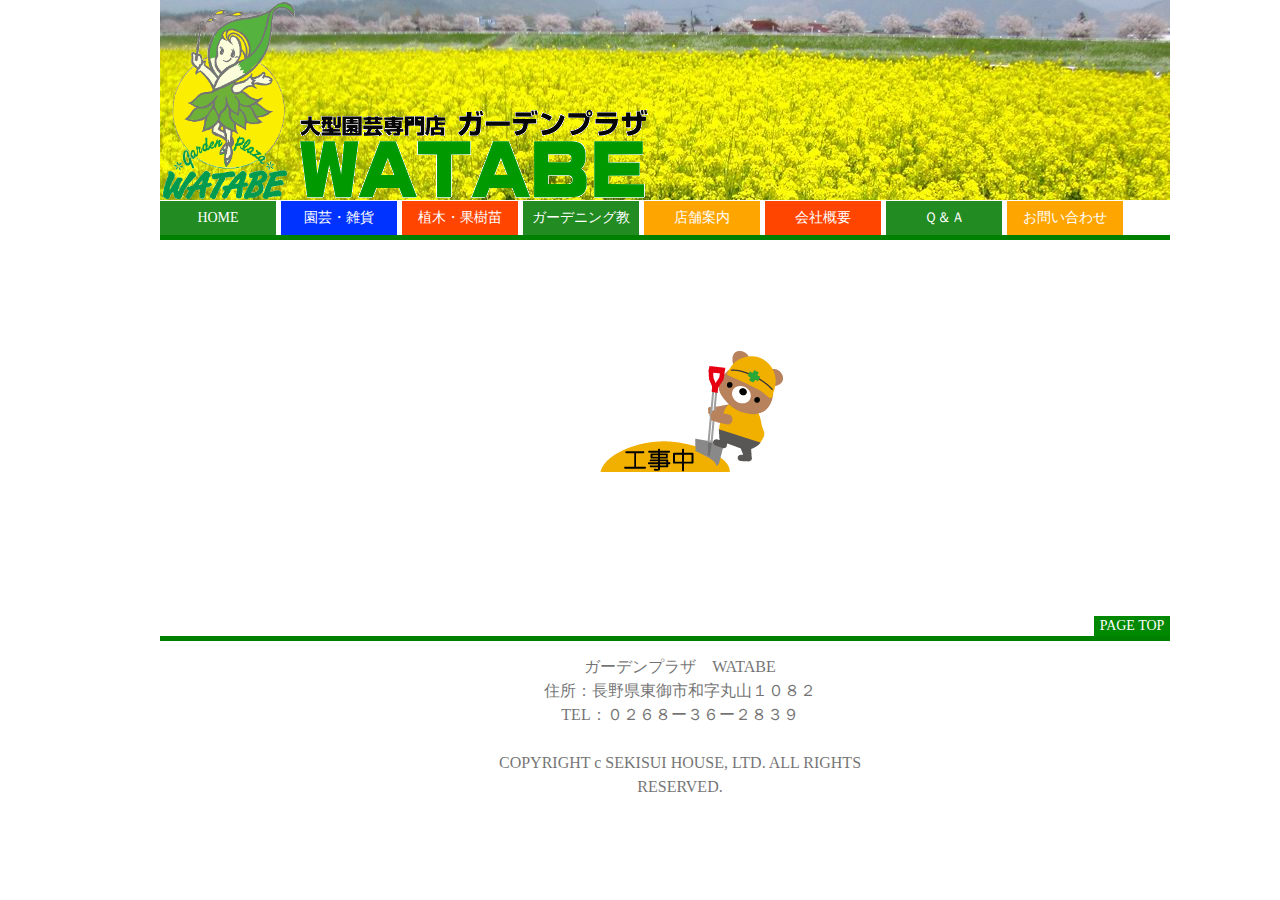
<file: www/underconstruction.html>
<!DOCTYPE html>
<html lang="ja">
<head>
<meta charset="UTF-8">
<meta name="GENERATOR" content="JustSystems Homepage Builder Version 19.0.6.0 for Windows">
<link href="gardenplantmenu.css" rel="stylesheet" type="text/css">
<link href="picture.css" rel="stylesheet" type="text/css">
<link href="information.css" rel="stylesheet" type="text/css">
<link href="underconstructionfooter.css" rel="stylesheet" type="text/css">
<link href="ucbanner.css" rel="stylesheet" type="text/css">
<title>工事中</title>
<!-- Google Tag Manager -->
<script>(function(w,d,s,l,i){w[l]=w[l]||[];w[l].push({'gtm.start':
new Date().getTime(),event:'gtm.js'});var f=d.getElementsByTagName(s)[0],
j=d.createElement(s),dl=l!='dataLayer'?'&l='+l:'';j.async=true;j.src=
'https://www.googletagmanager.com/gtm.js?id='+i+dl;f.parentNode.insertBefore(j,f);
})(window,document,'script','dataLayer','GTM-NGRXRKZ');</script>
<!-- End Google Tag Manager -->
<script type="text/javascript" src="http://ajax.googleapis.com/ajax/libs/jquery/1.8.1/jquery.min.js"></script>
<style type="text/css">
 <!--

body{
     position:absolute;
     margin:0px auto;          /* ページ全体のmargin */
     padding:0px;         /* ページ全体のpadding */
     text-align:center;   /* 下記のautoに未対応用のセンタリング */
    }

#main{
     margin-left:0 auto;    /* 左側マージンを自動的に空ける */
     margin-right:0 auto;   /* 右側マージンを自動的に空ける */
     text-align:left;     /* 中身を左側表示に戻す */
     width:1200px;         /* 幅を決定する */
     position:absolute;
    }

 -->
 </style>
</head>
<body>
<!-- Google Tag Manager (noscript) -->
<noscript><iframe src="https://www.googletagmanager.com/ns.html?id=GTM-NGRXRKZ"
height="0" width="0" style="display:none;visibility:hidden"></iframe></noscript>
<!-- End Google Tag Manager (noscript) -->
<div id="main">
<div id="header"><a name="header">
<div id="leftposition"><img class="wp" src="watabelogo0.gif" border="0" width="136" height="200"></div>
<div class="logo"><img class="wp" src="watabelogo.gif" border="0" width="348" height="89"></div>
</a></div>
<br><br><br><br><br><br><BR><BR><BR>
<div id="menu">
  <ul>
    	<li id="menu1"><a href="index.html">HOME</a></li>
        <li id="menuat"><a href="gardenplant.html">園芸・雑貨</a></li>
        <li id="menu3"><a href="treeplants.html">植木・果樹苗</a></li>
        <li id="menu1"><a href="underconstruction.html">ガーデニング教室</a></li>
        <li id="menu2"><a href="storeguidance.html">店舗案内</a></li>
        <li id="menu3"><a href="companyview.html">会社概要</a></li>
        <li id="menu1"><a href="underconstruction.html">Ｑ＆Ａ</a></li>
	<li id="menu2"><a href="customer2.html">お問い合わせ</a></li>
    </ul>
    <br>
  </div>
<p class="box"></p>
  <br>
  <div class="banner">
<img src="under construction.gif" border="0" width="184" height="122">
</div>
<div id="hdlk">
<ul>
<li><a href="#header">PAGE TOP</a></li>
</ul>
</div>
<div id="footer">
<p class="ft"></p>
<div class="ftr">ガーデンプラザ　WATABE<BR>
住所：長野県東御市和字丸山１０８２<br>
TEL：０２６８ー３６ー２８３９<BR><BR>
COPYRIGHT c SEKISUI HOUSE, LTD. ALL RIGHTS RESERVED. </div>
</div>
</div>
</body>
</html>
</file>
<file: companyviewmenu.css>
﻿#menu ul{ 
position:absolute;
left:120px;
top:185px;
list-style: none;
}

li#menu1,li#menu2,li#menu3,li#menuat{ 
display: inline; 
float:left;
margin-right:5px;
}

li#menu1 {
background-color:#228b22;
}

li#menu2 {
background-color:#ffa500;
}

li#menu3 {
background-color:#ff4500;
}

li#menuat {
background-color:#0033FF;
}

#menu li a{
display: block; 
border: 0px solid #666;

padding:3px;
text-decoration: none;
color: #ffffff;
width: 110px;
height:28px; 
text-align:center;
line-height:2em;height:2em;
font-size: 14px;

}
#menu li a:hover{
background-color: #32CD32;
color: #fff;
}


p.box {
	position:absolute;
	left:160px;
	top:219px;
	border-bottom: 5px solid green;
	width:1010px;
 }

#leftposition {
	position: absolute;
	top:0px;
	left:160px;
	background-image: url("nanohana.jpg");
	width:1010px;
	height:200px;
}
.logo {
	position:absolute;
	top:109px;
	left:300px;
}
.wp[
	padding:0px 0 0 0px;
}


#header {

}
</file>
<file: picture.css>
﻿.viewer {
	position:absolute;
	top:224px;
	left:160px;

	width: 600px;
	height: 465px;
	text-align: left;
	overflow: hidden;
}

.viewer ul {
	position:absolute;
	width: 600px;
	height: 450px;
	text-align: left;
	overflow: hidden;
	position: relative;
}

.viewer ul li {
	position:absolute;

	width: 600px;
	height: 450px;

}
</file>
<file: information.css>
﻿.information {
        position:absolute;
	top:390px;
	left:770px;

    }
.information H2 { 
	background-color: #2E8B57;
	width:400px;
	height:50px;
	text-align:center; 
	font-size:15pt; 
	color: #FFFFFF;
	border-bottom: 1px #DCDCDC solid; 
	margin: 0; 
	line-height: 50px;
	
 } 
.information P { 
	overflow:hidden;
	width:388px; height:300px;
	padding:5px;
        border:1px #DCDCDC solid;
        color:#000000;
        background-color:#FFFAFA;
        line-height:1.5em;
	margin: 0;
	
 }  

.flowering {
        position:absolute;
	top:1005px;
	left:770px;

    }

.flowering H2 { 
	text-align:center; 
	font-size:15pt; 
	color: #FFFFFF;
	line-height:5px;
	
 } 
.flowering P { 
	text-align:left;
 }

.flowering img{
	position:relative;
	left=:3px;
	margin:0;
}

.fb {
	position:absolute;
	top:710px;
	left:160px;

}
.fb H1{
	background-color: #1C79C6;
	width: 362px;
	height:17pt; 
	font-size:14pt; 
	color: #FFFFFF; 
	margin: 0;
	line-height:18px; 
 } 
.fb P{
	 
	overflow:auto;
	width:350px; height:100px;
	padding:5px;
        border:1px #336633 solid;
        color:#000000;
        background-color:#fffffff;
        line-height:1.5em;
	margin: 0;
	position:absolute;
 }  

.acmap {
        position:absolute;
	top:770px;
	left:770px;

    }
.acmap H2 { 
	background-color: #9acd32;
	width: 400px;
	height:30px;
	text-align:center; 
	font-size:15pt; 
	color: #FFFFFF;
	border-bottom: 1px #DCDCDC solid; 
	margin: 0; 
	line-height:27px;
	text-shadow:0 1px 0 #ccc,
               	    0 2px 0 #c9c9c9,
               	    0 3px 0 #bbb,
               	    0 4px 0 #b9b9b9,
               	    0 5px 0 #aaa,
               	    0 6px 1px rgba(0,0,0,.1),
               	    0 0 5px rgba(0,0,0,.1),
               	    0 1px 3px rgba(0,0,0,.3),
               	    0 3px 5px rgba(0,0,0,.2),
               	    0 5px 10px rgba(0,0,0,.25),
               	    0 10px 10px rgba(0,0,0,.2),
               	    0 20px 20px rgba(0,0,0,.15);
 } 
.acmap P { 
	overflow:hidden;
	width:400px; height:185px;
	padding:0px;
        border:0px #DCDCDC solid;
        color:#000000;
        background-color:#F8F8FF;
        line-height:1.5em;
	margin: 0;
	
 }

.plant {
        position:absolute;
	top:1560px;
	left:770px;

    }
.plant H2 { 
	text-align:center; 
	font-size:15pt; 
	color: #FFFFFF;
	line-height:5px;	
 } 
.plant P { 
	text-align:left;
	
 }

.plant img{
	position:relative;
	left=:3px;
	margin:0;
}

.acct {
	position:absolute;
	top:2130px;
	left:1000px;
}
.favorite {
	position:absolute;
	top:170px;
	left:1050px;
}
.fbgood{
	position:absolute;
	top:172px;
	left:950px;
}

#hdlk ul{ 
position:absolute;
top:2250px;
left:1054px;
list-style: none;
}

#hdlk li{ 
display: inline; 
float:left;
color: #ffffff;
font-size:15px;

background-color:#008800
}

#hdlk li a{
display: block; 
border: 0px solid #666;
padding:3px;
text-decoration: none;
color: #ffffff;
width:70px;
height:10px;
text-align:center;
line-height:1em;height:1em;
font-size: 14px;

}

#hdlk li a:hover{
background-color: ##32CD32;
color: #fff;
}
</file>
<file: banner.css>
﻿.banner {
	position:absolute;
	top:280px;
	left:340px;
}
</file>
<file: hyou.css>
﻿.table1 {
	position:absolute;
	top:420px;
	left:340px;
}

.headline{
	position:relative;
	border-top-width:3px;

}

.cont{
	position:relative;
	padding-top:15px;
        padding-bottom:15px;
}
</file>
<file: companyviewfooter.css>
﻿#footer {


}

.ftr{
	position:absolute;
	top:980px;
	left:450px;
	overflow:hidden;
	width:450px; height:150px;
	padding:5px;
        border:0px #DCDCDC solid;
        color:#000000;
        background-color:#FFFFFF;
	opacity: 0.55;
        line-height:1.5em;
	margin: 0;
	text-align:center;
}

p.ft {
	position:absolute;
	left:160px;
	top:950px;
	border-bottom: 5px solid green;
	width:1010px;
 }

#hdlk ul{ 
position:absolute;
top:930px;
left:1054px;
list-style: none;
}

#hdlk li{ 
display: inline; 
float:left;
color: #ffffff;
font-size:15px;

background-color:#008800
}

#hdlk li a{
display: block; 
border: 0px solid #666;
padding:3px;
text-decoration: none;
color: #ffffff;
width:70px;
height:10px;
text-align:center;
line-height:1em;height:1em;
font-size: 14px;

}

#hdlk li a:hover{
background-color: ##32CD32;
color: #fff;
}
</file>
<file: storeguidancemenu.css>
﻿#menu ul{ 
position:absolute;
left:120px;
top:185px;
list-style: none;
}

li#menu1,li#menu2,li#menu3,li#menuat{ 
display: inline; 
float:left;
margin-right:5px;
}

li#menu1 {
background-color:#228b22;
}

li#menu2 {
background-color:#ffa500;
}

li#menu3 {
background-color:#ff4500;
}

li#menuat {
background-color:#0033FF;
}

#menu li a{
display: block; 
border: 0px solid #666;

padding:3px;
text-decoration: none;
color: #ffffff;
width: 110px;
height:28px; 
text-align:center;
line-height:2em;height:2em;
font-size: 14px;

}
#menu li a:hover{
background-color: #32CD32;
color: #fff;
}

p.box {
	position:absolute;
	left:160px;
	top:219px;
	border-bottom: 5px solid green;
	width:1010px;
 }

#leftposition {
	position: absolute;
	top:0px;
	left:160px;
	background-image: url("nanohana.jpg");
	width:1010px;
	height:200px;
}
.logo {
	position:absolute;
	top:109px;
	left:300px;
}
.wp[
	padding:0px 0 0 0px;
}


#header {

}
</file>
<file: customerform.css>
﻿p.ct{
	position:absolute;
	top:280px;
	left:450px;
}

.table1 {
	position:absolute;
	top:360px;
	left:410px;
}
</file>
<file: customerformfooter.css>
﻿#footer {


}

.ftr{
	position:absolute;
	top:750px;
	left:450px;
	overflow:hidden;
	width:450px; height:150px;
	padding:5px;
        border:0px #DCDCDC solid;
        color:#000000;
        background-color:#FFFFFF;
	opacity: 0.55;
        line-height:1.5em;
	margin: 0;
	text-align:center;
}

p.ft {
	position:absolute;
	left:160px;
	top:720px;
	border-bottom: 5px solid green;
	width:1010px;
 }
#hdlk ul{ 
position:absolute;
top:700px;
left:1054px;
list-style: none;
}

#hdlk li{ 
display: inline; 
float:left;
color: #ffffff;
font-size:15px;

background-color:#008800
}

#hdlk li a{
display: block; 
border: 0px solid #666;
padding:3px;
text-decoration: none;
color: #ffffff;
width:70px;
height:10px;
text-align:center;
line-height:1em;height:1em;
font-size: 14px;

}

#hdlk li a:hover{
background-color: ##32CD32;
color: #fff;
}
</file>
<file: gardenplantmenu.css>
﻿#menu ul{ 
position:absolute;
left:120px;
top:185px;
list-style: none;
}

li#menu1,li#menu2,li#menu3,li#menuat{ 
display: inline; 
float:left;
margin-right:5px;
}

li#menu1 {
background-color:#228b22;
}

li#menu2 {
background-color:#ffa500;
}

li#menu3 {
background-color:#ff4500;
}

li#menuat {
background-color:#0033FF;
}

#menu li a{
display: block; 
border: 0px solid #666;

padding:3px;
text-decoration: none;
color: #ffffff;
width: 110px;
height:28px; 
text-align:center;
line-height:2em;height:2em;
font-size: 14px;

}
#menu li a:hover{
background-color: #32CD32;
color: #fff;
}


p.box {
	position:absolute;
	left:160px;
	top:219px;
	border-bottom: 5px solid green;
	width:1010px;
 }

#leftposition {
	position: absolute;
	top:0px;
	left:160px;
	background-image: url("nanohana.jpg");
	width:1010px;
	height:200px;
}
.logo {
	position:absolute;
	top:109px;
	left:300px;
}
.wp[
	padding:0px 0 0 0px;
}


#header {

}
</file>
<file: gardenplantfooter.css>
﻿#footer {


}

.ftr{
	position:absolute;
	top:900px;
	left:450px;
	overflow:hidden;
	width:450px; height:150px;
	padding:5px;
        border:0px #DCDCDC solid;
        color:#000000;
        background-color:#FFFFFF;
	opacity: 0.55;
        line-height:1.5em;
	margin: 0;
	text-align:center;
}

p.ft {
	position:absolute;
	left:160px;
	top:870px;
	border-bottom: 5px solid green;
	width:1010px;
 }

#hdlk ul{ 
position:absolute;
top:850px;
left:1054px;
list-style: none;
}

#hdlk li{ 
display: inline; 
float:left;
color: #ffffff;
font-size:15px;

background-color:#008800
}

#hdlk li a{
display: block; 
border: 0px solid #666;
padding:3px;
text-decoration: none;
color: #ffffff;
width:70px;
height:10px;
text-align:center;
line-height:1em;height:1em;
font-size: 14px;

}

#hdlk li a:hover{
background-color: ##32CD32;
color: #fff;
}
</file>
<file: gpbanner.css>
﻿.gbanner {
	position:absolute;
	top:450px;
	left:220px;
}

.banner {
	position:absolute;
	top:280px;
	left:340px;
}

.text{
	position:absolute;
	top:400px;
	left:300px;
}
.text p{
	color:#008000;
	font-weight:900;
	text-align:center;
}
.frame {
	position: relative;
    	display: inline-block;
    	font-size: 0;
    	line-height: 0;
}

.frame img {
	margin: 0; padding: 0;
    	border: 0;
	border-radius: 10px;
}

.frame:after {
	position: absolute;
    	left: 0; top: 0; right: 0; bottom: 0;
    	-moz-box-shadow: inset 0px 0px 15px 15px #fff;
    	-webkit-box-shadow: inset 0px 0px 15px 15px #fff;
    	box-shadow: inset 0px 0px 15px 15px #fff;
    	content: " ";

}

.fobg {
	position: absolute;
	background: -moz-linear-gradient(top,#228B22, #339900 50%,#339900 50%,#339900);
	background: -webkit-gradient(linear, left top, left bottom, from(#228B22), color-stop(0.5,#33CC00), color-stop(0.5,#33CC00), to(#228B22));
	border: 0px solid #228B22;
	border-radius: 4px;  
	-moz-border-radius: 4px;  
	-webkit-border-radius: 4px;  
	color:#FFFFFF;
	font-size:18px;
	font-family: "HGP創英角ﾎﾟｯﾌﾟ体",serif;
	width: 210px;
	height:20px;
	padding: 10px 0;
}
</file>
<file: storeguidancefooter.css>
﻿#footer {


}

.ftr{
	position:absolute;
	top:1300px;
	left:450px;
	overflow:hidden;
	width:450px; height:150px;
	padding:5px;
        border:0px #DCDCDC solid;
        color:#000000;
        background-color:#FFFFFF;
	opacity: 0.55;
        line-height:1.5em;
	margin: 0;
	text-align:center;
}

p.ft {
	position:absolute;
	left:160px;
	top:1270px;
	border-bottom: 5px solid green;
	width:1010px;
 }

#hdlk ul{ 
position:absolute;
top:1250px;
left:1054px;
list-style: none;
}

#hdlk li{ 
display: inline; 
float:left;
color: #ffffff;
font-size:15px;

background-color:#008800
}

#hdlk li a{
display: block; 
border: 0px solid #666;
padding:3px;
text-decoration: none;
color: #ffffff;
width:70px;
height:10px;
text-align:center;
line-height:1em;height:1em;
font-size: 14px;

}

#hdlk li a:hover{
background-color: ##32CD32;
color: #fff;
}
</file>
<file: tpbanner.css>
﻿.gbanner {
	position:absolute;
	top:450px;
	left:220px;
}

.banner {
	position:absolute;
	top:280px;
	left:340px;
}

.text{
	position:absolute;
	top:400px;
	left:300px;
}
.text p{
	color:#008000;
	font-weight:900;
	text-align:center;
}
.frame {
	position: relative;
    	display: inline-block;
    	font-size: 0;
    	line-height: 0;
}

.frame img {
	margin: 0; padding: 0;
    	border: 0;
	border-radius: 10px;
}

.frame:after {
	position: absolute;
    	left: 0; top: 0; right: 0; bottom: 0;
    	-moz-box-shadow: inset 0px 0px 15px 15px #fff;
    	-webkit-box-shadow: inset 0px 0px 15px 15px #fff;
    	box-shadow: inset 0px 0px 15px 15px #fff;
    	content: " ";

}

.fobg {
	position: absolute;
	background: -moz-linear-gradient(top,#228B22, #339900 50%,#339900 50%,#339900);
	background: -webkit-gradient(linear, left top, left bottom, from(#228B22), color-stop(0.5,#33CC00), color-stop(0.5,#33CC00), to(#228B22));
	border: 0px solid #228B22;
	border-radius: 4px;  
	-moz-border-radius: 4px;  
	-webkit-border-radius: 4px;  
	color:#FFFFFF;
	font-size:18px;
	font-family: "HGP創英角ﾎﾟｯﾌﾟ体",serif;
	width: 210px;
	height:20px;
	padding: 10px 0;
}
</file>
<file: underconstructionfooter.css>
﻿#footer {


}

.ftr{
	position:absolute;
	top:650px;
	left:450px;
	overflow:hidden;
	width:450px; height:150px;
	padding:5px;
        border:0px #DCDCDC solid;
        color:#000000;
        background-color:#FFFFFF;
	opacity: 0.55;
        line-height:1.5em;
	margin: 0;
	text-align:center;
}

p.ft {
	position:absolute;
	left:160px;
	top:620px;
	border-bottom: 5px solid green;
	width:1010px;
 }

#hdlk ul{ 
position:absolute;
top:600px;
left:1054px;
list-style: none;
}

#hdlk li{ 
display: inline; 
float:left;
color: #ffffff;
font-size:15px;

background-color:#008800
}

#hdlk li a{
display: block; 
border: 0px solid #666;
padding:3px;
text-decoration: none;
color: #ffffff;
width:70px;
height:10px;
text-align:center;
line-height:1em;height:1em;
font-size: 14px;

}

#hdlk li a:hover{
background-color: ##32CD32;
color: #fff;
}
</file>
<file: ucbanner.css>
﻿.gbanner {
	position:absolute;
	top:450px;
	left:220px;
}

.banner {
	position:absolute;
	top:350px;
	left:600px;
}
</file>
<file: www/companyviewmenu.css>
﻿#menu ul{ 
position:absolute;
left:120px;
top:185px;
list-style: none;
}

li#menu1,li#menu2,li#menu3,li#menuat{ 
display: inline; 
float:left;
margin-right:5px;
}

li#menu1 {
background-color:#228b22;
}

li#menu2 {
background-color:#ffa500;
}

li#menu3 {
background-color:#ff4500;
}

li#menuat {
background-color:#0033FF;
}

#menu li a{
display: block; 
border: 0px solid #666;

padding:3px;
text-decoration: none;
color: #ffffff;
width: 110px;
height:28px; 
text-align:center;
line-height:2em;height:2em;
font-size: 14px;

}
#menu li a:hover{
background-color: #32CD32;
color: #fff;
}


p.box {
	position:absolute;
	left:160px;
	top:219px;
	border-bottom: 5px solid green;
	width:1010px;
 }

#leftposition {
	position: absolute;
	top:0px;
	left:160px;
	background-image: url("nanohana.jpg");
	width:1010px;
	height:200px;
}
.logo {
	position:absolute;
	top:109px;
	left:300px;
}
.wp[
	padding:0px 0 0 0px;
}


#header {

}
</file>
<file: www/picture.css>
﻿.viewer {
	position:absolute;
	top:224px;
	left:160px;

	width: 600px;
	height: 465px;
	text-align: left;
	overflow: hidden;
}

.viewer ul {
	position:absolute;
	width: 600px;
	height: 450px;
	text-align: left;
	overflow: hidden;
	position: relative;
}

.viewer ul li {
	position:absolute;

	width: 600px;
	height: 450px;

}
</file>
<file: www/information.css>
﻿.information {
        position:absolute;
	top:390px;
	left:770px;

    }
.information H2 { 
	background-color: #2E8B57;
	width:400px;
	height:50px;
	text-align:center; 
	font-size:15pt; 
	color: #FFFFFF;
	border-bottom: 1px #DCDCDC solid; 
	margin: 0; 
	line-height: 50px;
	
 } 
.information P { 
	overflow:hidden;
	width:388px; height:300px;
	padding:5px;
        border:1px #DCDCDC solid;
        color:#000000;
        background-color:#FFFAFA;
        line-height:1.5em;
	margin: 0;
	
 }  

.flowering {
        position:absolute;
	top:1005px;
	left:770px;

    }

.flowering H2 { 
	text-align:center; 
	font-size:15pt; 
	color: #FFFFFF;
	line-height:5px;
	
 } 
.flowering P { 
	text-align:left;
 }

.flowering img{
	position:relative;
	left=:3px;
	margin:0;
}

.fb {
	position:absolute;
	top:710px;
	left:160px;

}
.fb H1{
	background-color: #1C79C6;
	width: 362px;
	height:17pt; 
	font-size:14pt; 
	color: #FFFFFF; 
	margin: 0;
	line-height:18px; 
 } 
.fb P{
	 
	overflow:auto;
	width:350px; height:100px;
	padding:5px;
        border:1px #336633 solid;
        color:#000000;
        background-color:#fffffff;
        line-height:1.5em;
	margin: 0;
	position:absolute;
 }  

.acmap {
        position:absolute;
	top:770px;
	left:770px;

    }
.acmap H2 { 
	background-color: #9acd32;
	width: 400px;
	height:30px;
	text-align:center; 
	font-size:15pt; 
	color: #FFFFFF;
	border-bottom: 1px #DCDCDC solid; 
	margin: 0; 
	line-height:27px;
	text-shadow:0 1px 0 #ccc,
               	    0 2px 0 #c9c9c9,
               	    0 3px 0 #bbb,
               	    0 4px 0 #b9b9b9,
               	    0 5px 0 #aaa,
               	    0 6px 1px rgba(0,0,0,.1),
               	    0 0 5px rgba(0,0,0,.1),
               	    0 1px 3px rgba(0,0,0,.3),
               	    0 3px 5px rgba(0,0,0,.2),
               	    0 5px 10px rgba(0,0,0,.25),
               	    0 10px 10px rgba(0,0,0,.2),
               	    0 20px 20px rgba(0,0,0,.15);
 } 
.acmap P { 
	overflow:hidden;
	width:400px; height:185px;
	padding:0px;
        border:0px #DCDCDC solid;
        color:#000000;
        background-color:#F8F8FF;
        line-height:1.5em;
	margin: 0;
	
 }

.plant {
        position:absolute;
	top:1650px;
	left:770px;

    }
.plant H2 { 
	text-align:center; 
	font-size:15pt; 
	color: #FFFFFF;
	line-height:5px;	
 } 
.plant P { 
	text-align:left;
	
 }

.plant img{
	position:relative;
	left=:3px;
	margin:0;
}

.acct {
	position:absolute;
	top:2300px;
	left:1000px;
}
.favorite {
	position:absolute;
	top:170px;
	left:1050px;
}
.fbgood{
	position:absolute;
	top:172px;
	left:950px;
}

#hdlk ul{ 
position:absolute;
top:2350px;
left:1054px;
list-style: none;
}

#hdlk li{ 
display: inline; 
float:left;
color: #ffffff;
font-size:15px;

background-color:#008800
}

#hdlk li a{
display: block; 
border: 0px solid #666;
padding:3px;
text-decoration: none;
color: #ffffff;
width:70px;
height:10px;
text-align:center;
line-height:1em;height:1em;
font-size: 14px;

}

#hdlk li a:hover{
background-color: ##32CD32;
color: #fff;
}

.fgs {
	position:absolute;
	top:710px;
	left:160px;

}
</file>
<file: www/banner.css>
﻿.banner {
	position:absolute;
	top:280px;
	left:340px;
}
</file>
<file: www/hyou.css>
﻿.table1 {
	position:absolute;
	top:420px;
	left:340px;
}

.headline{
	position:relative;
	border-top-width:3px;

}

.cont{
	position:relative;
	padding-top:15px;
        padding-bottom:15px;
}
</file>
<file: www/companyviewfooter.css>
﻿#footer {


}

.ftr{
	position:absolute;
	top:1100px;
	left:450px;
	overflow:hidden;
	width:450px; height:150px;
	padding:5px;
        border:0px #DCDCDC solid;
        color:#000000;
        background-color:#FFFFFF;
	opacity: 0.55;
        line-height:1.5em;
	margin: 0;
	text-align:center;
}

p.ft {
	position:absolute;
	left:160px;
	top:1070px;
	border-bottom: 5px solid green;
	width:1010px;
 }

#hdlk ul{ 
position:absolute;
top:1050px;
left:1054px;
list-style: none;
}

#hdlk li{ 
display: inline; 
float:left;
color: #ffffff;
font-size:15px;

background-color:#008800
}

#hdlk li a{
display: block; 
border: 0px solid #666;
padding:3px;
text-decoration: none;
color: #ffffff;
width:70px;
height:10px;
text-align:center;
line-height:1em;height:1em;
font-size: 14px;

}

#hdlk li a:hover{
background-color: ##32CD32;
color: #fff;
}
</file>
<file: www/storeguidancemenu.css>
﻿#menu ul{ 
position:absolute;
left:120px;
top:185px;
list-style: none;
}

li#menu1,li#menu2,li#menu3,li#menuat{ 
display: inline; 
float:left;
margin-right:5px;
}

li#menu1 {
background-color:#228b22;
}

li#menu2 {
background-color:#ffa500;
}

li#menu3 {
background-color:#ff4500;
}

li#menuat {
background-color:#0033FF;
}

#menu li a{
display: block; 
border: 0px solid #666;

padding:3px;
text-decoration: none;
color: #ffffff;
width: 110px;
height:28px; 
text-align:center;
line-height:2em;height:2em;
font-size: 14px;

}
#menu li a:hover{
background-color: #32CD32;
color: #fff;
}

p.box {
	position:absolute;
	left:160px;
	top:219px;
	border-bottom: 5px solid green;
	width:1010px;
 }

#leftposition {
	position: absolute;
	top:0px;
	left:160px;
	background-image: url("nanohana.jpg");
	width:1010px;
	height:200px;
}
.logo {
	position:absolute;
	top:109px;
	left:300px;
}
.wp[
	padding:0px 0 0 0px;
}


#header {

}
</file>
<file: www/customerform.css>
﻿p.ct{
	position:absolute;
	top:280px;
	left:450px;
}

.table1 {
	position:absolute;
	top:360px;
	left:410px;
}
</file>
<file: www/customerformfooter.css>
﻿#footer {


}

.ftr{
	position:absolute;
	top:750px;
	left:450px;
	overflow:hidden;
	width:450px; height:150px;
	padding:5px;
        border:0px #DCDCDC solid;
        color:#000000;
        background-color:#FFFFFF;
	opacity: 0.55;
        line-height:1.5em;
	margin: 0;
	text-align:center;
}

p.ft {
	position:absolute;
	left:160px;
	top:720px;
	border-bottom: 5px solid green;
	width:1010px;
 }
#hdlk ul{ 
position:absolute;
top:700px;
left:1054px;
list-style: none;
}

#hdlk li{ 
display: inline; 
float:left;
color: #ffffff;
font-size:15px;

background-color:#008800
}

#hdlk li a{
display: block; 
border: 0px solid #666;
padding:3px;
text-decoration: none;
color: #ffffff;
width:70px;
height:10px;
text-align:center;
line-height:1em;height:1em;
font-size: 14px;

}

#hdlk li a:hover{
background-color: ##32CD32;
color: #fff;
}
</file>
<file: www/customerform2.css>
﻿p.ct{
	position:absolute;
	top:450px;
	left:300px;
}

.table1 {
	position:absolute;
	top:360px;
	left:410px;
}

p.ml{
	position:absolute;
	top:500px;
	left:600px;
}
</file>
<file: www/gardenplantmenu.css>
﻿#menu ul{ 
position:absolute;
left:120px;
top:185px;
list-style: none;
}

li#menu1,li#menu2,li#menu3,li#menuat{ 
display: inline; 
float:left;
margin-right:5px;
}

li#menu1 {
background-color:#228b22;
}

li#menu2 {
background-color:#ffa500;
}

li#menu3 {
background-color:#ff4500;
}

li#menuat {
background-color:#0033FF;
}

#menu li a{
display: block; 
border: 0px solid #666;

padding:3px;
text-decoration: none;
color: #ffffff;
width: 110px;
height:28px; 
text-align:center;
line-height:2em;height:2em;
font-size: 14px;

}
#menu li a:hover{
background-color: #32CD32;
color: #fff;
}


p.box {
	position:absolute;
	left:160px;
	top:219px;
	border-bottom: 5px solid green;
	width:1010px;
 }

#leftposition {
	position: absolute;
	top:0px;
	left:160px;
	background-image: url("nanohana.jpg");
	width:1010px;
	height:200px;
}
.logo {
	position:absolute;
	top:109px;
	left:300px;
}
.wp[
	padding:0px 0 0 0px;
}


#header {

}
</file>
<file: www/gardenplantfooter.css>
﻿#footer {


}

.ftr{
	position:absolute;
	top:900px;
	left:450px;
	overflow:hidden;
	width:450px; height:150px;
	padding:5px;
        border:0px #DCDCDC solid;
        color:#000000;
        background-color:#FFFFFF;
	opacity: 0.55;
        line-height:1.5em;
	margin: 0;
	text-align:center;
}

p.ft {
	position:absolute;
	left:160px;
	top:870px;
	border-bottom: 5px solid green;
	width:1010px;
 }

#hdlk ul{ 
position:absolute;
top:850px;
left:1054px;
list-style: none;
}

#hdlk li{ 
display: inline; 
float:left;
color: #ffffff;
font-size:15px;

background-color:#008800
}

#hdlk li a{
display: block; 
border: 0px solid #666;
padding:3px;
text-decoration: none;
color: #ffffff;
width:70px;
height:10px;
text-align:center;
line-height:1em;height:1em;
font-size: 14px;

}

#hdlk li a:hover{
background-color: ##32CD32;
color: #fff;
}
</file>
<file: www/gpbanner.css>
﻿.gbanner {
	position:absolute;
	top:450px;
	left:220px;
}

.banner {
	position:absolute;
	top:280px;
	left:340px;
}

.text{
	position:absolute;
	top:400px;
	left:300px;
}
.text p{
	color:#008000;
	font-weight:900;
	text-align:center;
}
.frame {
	position: relative;
    	display: inline-block;
    	font-size: 0;
    	line-height: 0;
}

.frame img {
	margin: 0; padding: 0;
    	border: 0;
	border-radius: 10px;
}

.frame:after {
	position: absolute;
    	left: 0; top: 0; right: 0; bottom: 0;
    	-moz-box-shadow: inset 0px 0px 15px 15px #fff;
    	-webkit-box-shadow: inset 0px 0px 15px 15px #fff;
    	box-shadow: inset 0px 0px 15px 15px #fff;
    	content: " ";

}

.fobg {
	position: absolute;
	background: -moz-linear-gradient(top,#228B22, #339900 50%,#339900 50%,#339900);
	background: -webkit-gradient(linear, left top, left bottom, from(#228B22), color-stop(0.5,#33CC00), color-stop(0.5,#33CC00), to(#228B22));
	border: 0px solid #228B22;
	border-radius: 4px;  
	-moz-border-radius: 4px;  
	-webkit-border-radius: 4px;  
	color:#FFFFFF;
	font-size:18px;
	font-family: "HGP創英角ﾎﾟｯﾌﾟ体",serif;
	width: 210px;
	height:20px;
	padding: 10px 0;
}
</file>
<file: www/storeguidancefooter.css>
﻿#footer {


}

.ftr{
	position:absolute;
	top:1300px;
	left:450px;
	overflow:hidden;
	width:450px; height:150px;
	padding:5px;
        border:0px #DCDCDC solid;
        color:#000000;
        background-color:#FFFFFF;
	opacity: 0.55;
        line-height:1.5em;
	margin: 0;
	text-align:center;
}

p.ft {
	position:absolute;
	left:160px;
	top:1270px;
	border-bottom: 5px solid green;
	width:1010px;
 }

#hdlk ul{ 
position:absolute;
top:1250px;
left:1054px;
list-style: none;
}

#hdlk li{ 
display: inline; 
float:left;
color: #ffffff;
font-size:15px;

background-color:#008800
}

#hdlk li a{
display: block; 
border: 0px solid #666;
padding:3px;
text-decoration: none;
color: #ffffff;
width:70px;
height:10px;
text-align:center;
line-height:1em;height:1em;
font-size: 14px;

}

#hdlk li a:hover{
background-color: ##32CD32;
color: #fff;
}
</file>
<file: www/tpbanner.css>
﻿.gbanner {
	position:absolute;
	top:450px;
	left:220px;
}

.banner {
	position:absolute;
	top:280px;
	left:340px;
}

.text{
	position:absolute;
	top:400px;
	left:300px;
}
.text p{
	color:#008000;
	font-weight:900;
	text-align:center;
}
.frame {
	position: relative;
    	display: inline-block;
    	font-size: 0;
    	line-height: 0;
}

.frame img {
	margin: 0; padding: 0;
    	border: 0;
	border-radius: 10px;
}

.frame:after {
	position: absolute;
    	left: 0; top: 0; right: 0; bottom: 0;
    	-moz-box-shadow: inset 0px 0px 15px 15px #fff;
    	-webkit-box-shadow: inset 0px 0px 15px 15px #fff;
    	box-shadow: inset 0px 0px 15px 15px #fff;
    	content: " ";

}

.fobg {
	position: absolute;
	background: -moz-linear-gradient(top,#228B22, #339900 50%,#339900 50%,#339900);
	background: -webkit-gradient(linear, left top, left bottom, from(#228B22), color-stop(0.5,#33CC00), color-stop(0.5,#33CC00), to(#228B22));
	border: 0px solid #228B22;
	border-radius: 4px;  
	-moz-border-radius: 4px;  
	-webkit-border-radius: 4px;  
	color:#FFFFFF;
	font-size:18px;
	font-family: "HGP創英角ﾎﾟｯﾌﾟ体",serif;
	width: 210px;
	height:20px;
	padding: 10px 0;
}
</file>
<file: www/underconstructionfooter.css>
﻿#footer {


}

.ftr{
	position:absolute;
	top:650px;
	left:450px;
	overflow:hidden;
	width:450px; height:150px;
	padding:5px;
        border:0px #DCDCDC solid;
        color:#000000;
        background-color:#FFFFFF;
	opacity: 0.55;
        line-height:1.5em;
	margin: 0;
	text-align:center;
}

p.ft {
	position:absolute;
	left:160px;
	top:620px;
	border-bottom: 5px solid green;
	width:1010px;
 }

#hdlk ul{ 
position:absolute;
top:600px;
left:1054px;
list-style: none;
}

#hdlk li{ 
display: inline; 
float:left;
color: #ffffff;
font-size:15px;

background-color:#008800
}

#hdlk li a{
display: block; 
border: 0px solid #666;
padding:3px;
text-decoration: none;
color: #ffffff;
width:70px;
height:10px;
text-align:center;
line-height:1em;height:1em;
font-size: 14px;

}

#hdlk li a:hover{
background-color: ##32CD32;
color: #fff;
}
</file>
<file: www/ucbanner.css>
﻿.gbanner {
	position:absolute;
	top:450px;
	left:220px;
}

.banner {
	position:absolute;
	top:350px;
	left:600px;
}
</file>
